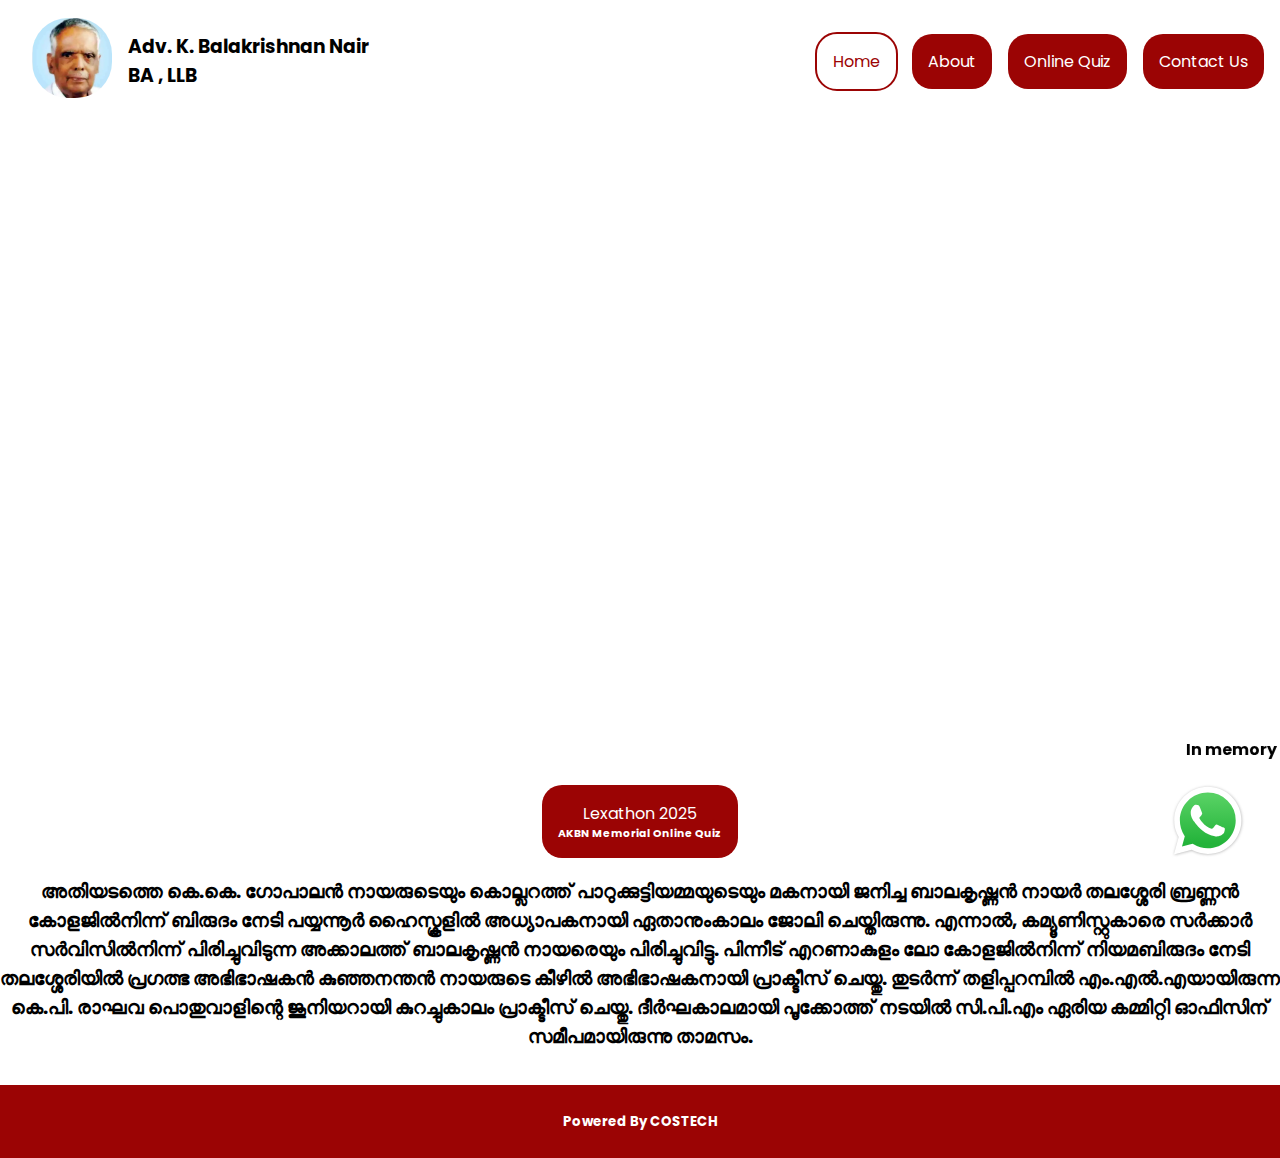
<file: index.html>
<!DOCTYPE html>
<html lang="en">
  <head>
    <meta charset="UTF-8" />
    <meta name="viewport" content="width=device-width, initial-scale=1.0" />
    <title>Adv. K. Balakrishnan Nair</title>

       <meta property="og:title" content="Adv. K. Balakrishnan Nair" />
    <meta
      property="og:description"
      content="In memory of the legacy of Adv. K. Balakrishnan Nair."
    />
    <meta property="og:url" content="https://advkbalakrishnannair.com" />
    <meta
      property="og:image"
      content="https://advkbalakrishnannair.com/gallery/seo_advkbn.jpg"
    />
   <link rel="apple-touch-icon" sizes="180x180" href="/apple-touch-icon.png">
<link rel="icon" type="image/png" sizes="32x32" href="/favicon-32x32.png">
<link rel="icon" type="image/png" sizes="16x16" href="/favicon-16x16.png">
<link rel="manifest" href="/site.webmanifest">

    <link rel="stylesheet" href="style.css" />
    <link rel="stylesheet" href="https://fonts.googleapis.com/css2?family=Material+Symbols+Rounded:opsz,wght,FILL,GRAD@20..48,100..700,0..1,-50..200" />
  </head>
   <body>
  <header>
    <div class="hmigtext">
    <a href="index.html" class="hlink"
      ><img src="adv_bkn_logo.webp" alt="Logo" id="logo"
    /></a>
    <div>
    <h3>Adv. K. Balakrishnan Nair</h3>
    <h3>BA , LLB</h3>
    </div>
    </div>
    <div class="off-screen-menu">
      <div id="mob-close-btn" onclick="togglemenu()">
        <span id="mob-close-icon" class="material-symbols-rounded">close</span>
    </div>
      <menu>
        <li><a class="active" href="index.html">Home</a></li>
        <li><a href="organising_committee.html">About</a></li>
        <li><a href="./quiz/">Online Quiz</a></li>
        <li><a href="contact.html">Contact Us</a></li>
      </menu>
    </div>
    <nav>
<div onclick="togglemenu()">
      <span id="menuicon" class="material-symbols-rounded">      
      menu
      </span>
      </div>
      <menu id="desktop-menu">
        <li><a class="active" href="index.html">Home</a></li>
        <li><a href="organising_committee.html">About</a></li>
        <li><a href="./quiz/">Online Quiz</a></li>
        <li><a href="contact.html">Contact Us</a></li>
      </menu>
    </nav>
  </header>
    <section>
      <div>
        <iframe
          id="hero-vid"
          src="https://www.youtube.com/embed/a361OhCeBj0?si=l2GzFFUFAgak0php&amp;start=50"
          title="YouTube video player"
          frameborder="0"
          mute="1"
          autoplay="1"
          allow="accelerometer; autoplay; clipboard-write; encrypted-media; gyroscope; picture-in-picture; web-share"
          referrerpolicy="strict-origin-when-cross-origin"
          allowfullscreen
        ></iframe>
        <marquee behavior="scroll" direction="left" scrollamount="8">
          <p><b>
            In memory of the esteemed Adv. K Balakrishnan Nair, we announce the
            Adv. K Balakrishnan Nair Memorial Quiz Competition to honor his
            legacy and contributions. The competition will be held on 13th
            January 2025 and is open to all college students.<b>
          </p>
        </marquee>
        <a href="./quiz/" class="jelly-scale">Lexathon 2025 <br><h6>AKBN Memorial Online Quiz</h6></a>
        <h3>
          അതിയടത്തെ കെ.കെ. ഗോപാലൻ നായരുടെയും കൊല്ലറത്ത് പാറുക്കുട്ടിയമ്മയുടെയും
          മകനായി ജനിച്ച ബാലകൃഷ്ണൻ നായർ തലശ്ശേരി ബ്രണ്ണൻ കോളജിൽനിന്ന് ബിരുദം നേടി
          പയ്യന്നൂർ ഹൈസ്കൂളിൽ അധ്യാപകനായി ഏതാനുംകാലം ജോലി ചെയ്തിരുന്നു. എന്നാൽ,
          കമ്യൂണിസ്റ്റുകാരെ സർക്കാർ സർവിസിൽനിന്ന് പിരിച്ചുവിടുന്ന അക്കാലത്ത്
          ബാലകൃഷ്ണൻ നായരെയും പിരിച്ചുവിട്ടു. പിന്നീട് എറണാകുളം ലോ കോളജിൽനിന്ന്
          നിയമബിരുദം നേടി തലശ്ശേരിയിൽ പ്രഗത്ഭ അഭിഭാഷകൻ കുഞ്ഞനന്തൻ നായരുടെ കീഴിൽ
          അഭിഭാഷകനായി പ്രാക്ടീസ് ചെയ്തു. തുടർന്ന് തളിപ്പറമ്പിൽ എം.എൽ.എയായിരുന്ന
          കെ.പി. രാഘവ പൊതുവാളിന്റെ ജൂനിയറായി കുറച്ചുകാലം പ്രാക്ടീസ് ചെയ്തു.
          ദീർഘകാലമായി പൂക്കോത്ത് നടയിൽ സി.പി.എം ഏരിയ കമ്മിറ്റി ഓഫിസിന്
          സമീപമായിരുന്നു താമസം.
        </h3>
      </div>
    </section>
         <a class="hlink"
      id="whatsapp-chat"
      href="https://wa.me/916238936248?text=Hi%2C%20I%20have%20a%20query%20with%20regard%20to%20AKBN%20Quiz%20Quiz%20Competition."
      ><img src="./assets/WhatsApp.svg" alt=""
    /></a>
    <footer>
      <div><h5>Powered By COSTECH</h5></div>
      <script src="script.js"></script>
    </footer>
  </body>
</html>
</file>
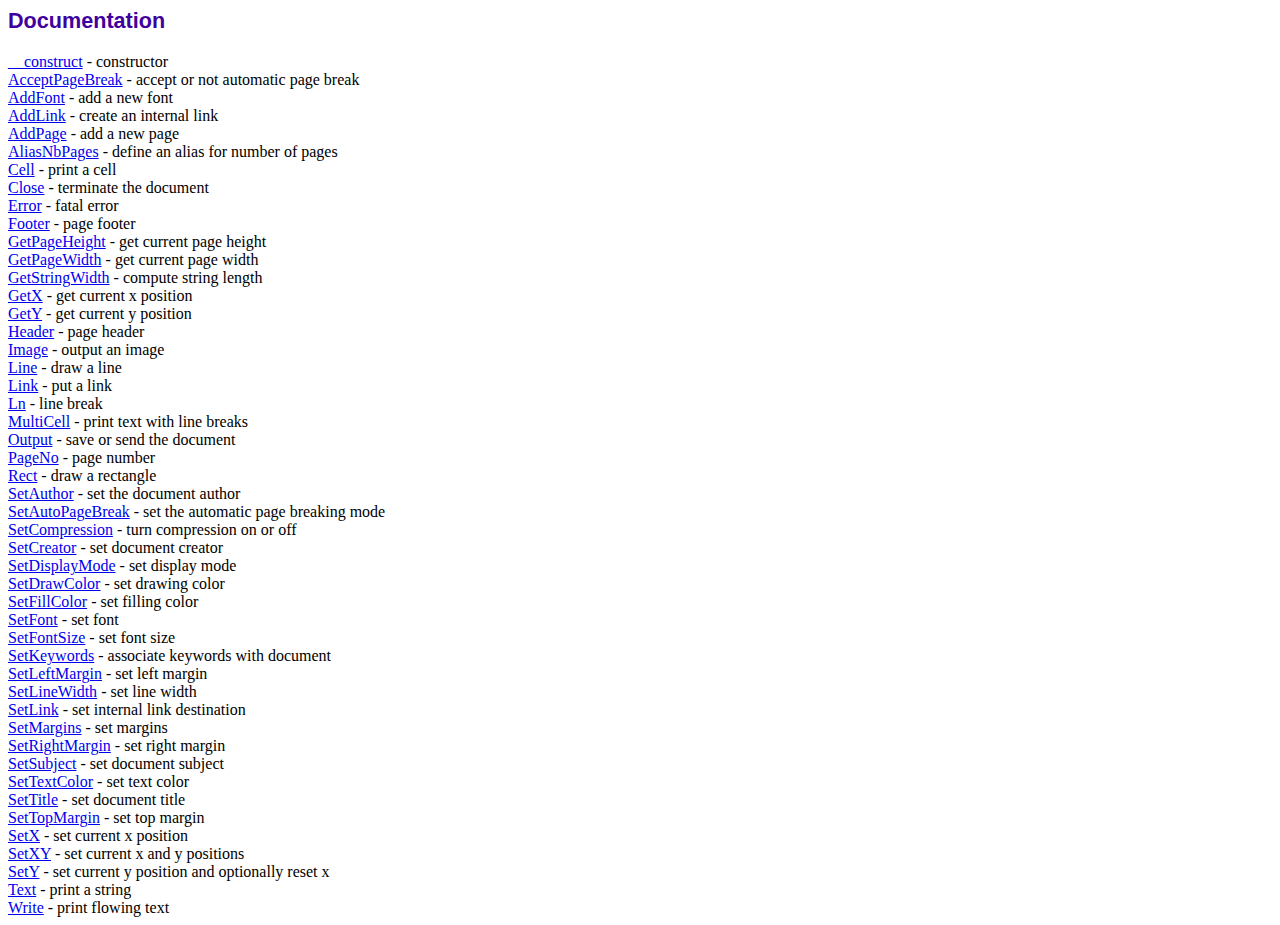
<file: quiz/assets/fpdf/doc/index.htm>
<!DOCTYPE html PUBLIC "-//W3C//DTD HTML 4.01 Transitional//EN">
<html>
<head>
<meta http-equiv="Content-Type" content="text/html; charset=UTF-8">
<title>Documentation</title>
<link type="text/css" rel="stylesheet" href="../fpdf.css">
</head>
<body>
<h1>Documentation</h1>
<a href="__construct.htm">__construct</a> - constructor<br>
<a href="acceptpagebreak.htm">AcceptPageBreak</a> - accept or not automatic page break<br>
<a href="addfont.htm">AddFont</a> - add a new font<br>
<a href="addlink.htm">AddLink</a> - create an internal link<br>
<a href="addpage.htm">AddPage</a> - add a new page<br>
<a href="aliasnbpages.htm">AliasNbPages</a> - define an alias for number of pages<br>
<a href="cell.htm">Cell</a> - print a cell<br>
<a href="close.htm">Close</a> - terminate the document<br>
<a href="error.htm">Error</a> - fatal error<br>
<a href="footer.htm">Footer</a> - page footer<br>
<a href="getpageheight.htm">GetPageHeight</a> - get current page height<br>
<a href="getpagewidth.htm">GetPageWidth</a> - get current page width<br>
<a href="getstringwidth.htm">GetStringWidth</a> - compute string length<br>
<a href="getx.htm">GetX</a> - get current x position<br>
<a href="gety.htm">GetY</a> - get current y position<br>
<a href="header.htm">Header</a> - page header<br>
<a href="image.htm">Image</a> - output an image<br>
<a href="line.htm">Line</a> - draw a line<br>
<a href="link.htm">Link</a> - put a link<br>
<a href="ln.htm">Ln</a> - line break<br>
<a href="multicell.htm">MultiCell</a> - print text with line breaks<br>
<a href="output.htm">Output</a> - save or send the document<br>
<a href="pageno.htm">PageNo</a> - page number<br>
<a href="rect.htm">Rect</a> - draw a rectangle<br>
<a href="setauthor.htm">SetAuthor</a> - set the document author<br>
<a href="setautopagebreak.htm">SetAutoPageBreak</a> - set the automatic page breaking mode<br>
<a href="setcompression.htm">SetCompression</a> - turn compression on or off<br>
<a href="setcreator.htm">SetCreator</a> - set document creator<br>
<a href="setdisplaymode.htm">SetDisplayMode</a> - set display mode<br>
<a href="setdrawcolor.htm">SetDrawColor</a> - set drawing color<br>
<a href="setfillcolor.htm">SetFillColor</a> - set filling color<br>
<a href="setfont.htm">SetFont</a> - set font<br>
<a href="setfontsize.htm">SetFontSize</a> - set font size<br>
<a href="setkeywords.htm">SetKeywords</a> - associate keywords with document<br>
<a href="setleftmargin.htm">SetLeftMargin</a> - set left margin<br>
<a href="setlinewidth.htm">SetLineWidth</a> - set line width<br>
<a href="setlink.htm">SetLink</a> - set internal link destination<br>
<a href="setmargins.htm">SetMargins</a> - set margins<br>
<a href="setrightmargin.htm">SetRightMargin</a> - set right margin<br>
<a href="setsubject.htm">SetSubject</a> - set document subject<br>
<a href="settextcolor.htm">SetTextColor</a> - set text color<br>
<a href="settitle.htm">SetTitle</a> - set document title<br>
<a href="settopmargin.htm">SetTopMargin</a> - set top margin<br>
<a href="setx.htm">SetX</a> - set current x position<br>
<a href="setxy.htm">SetXY</a> - set current x and y positions<br>
<a href="sety.htm">SetY</a> - set current y position and optionally reset x<br>
<a href="text.htm">Text</a> - print a string<br>
<a href="write.htm">Write</a> - print flowing text<br>
</body>
</html>
</file>
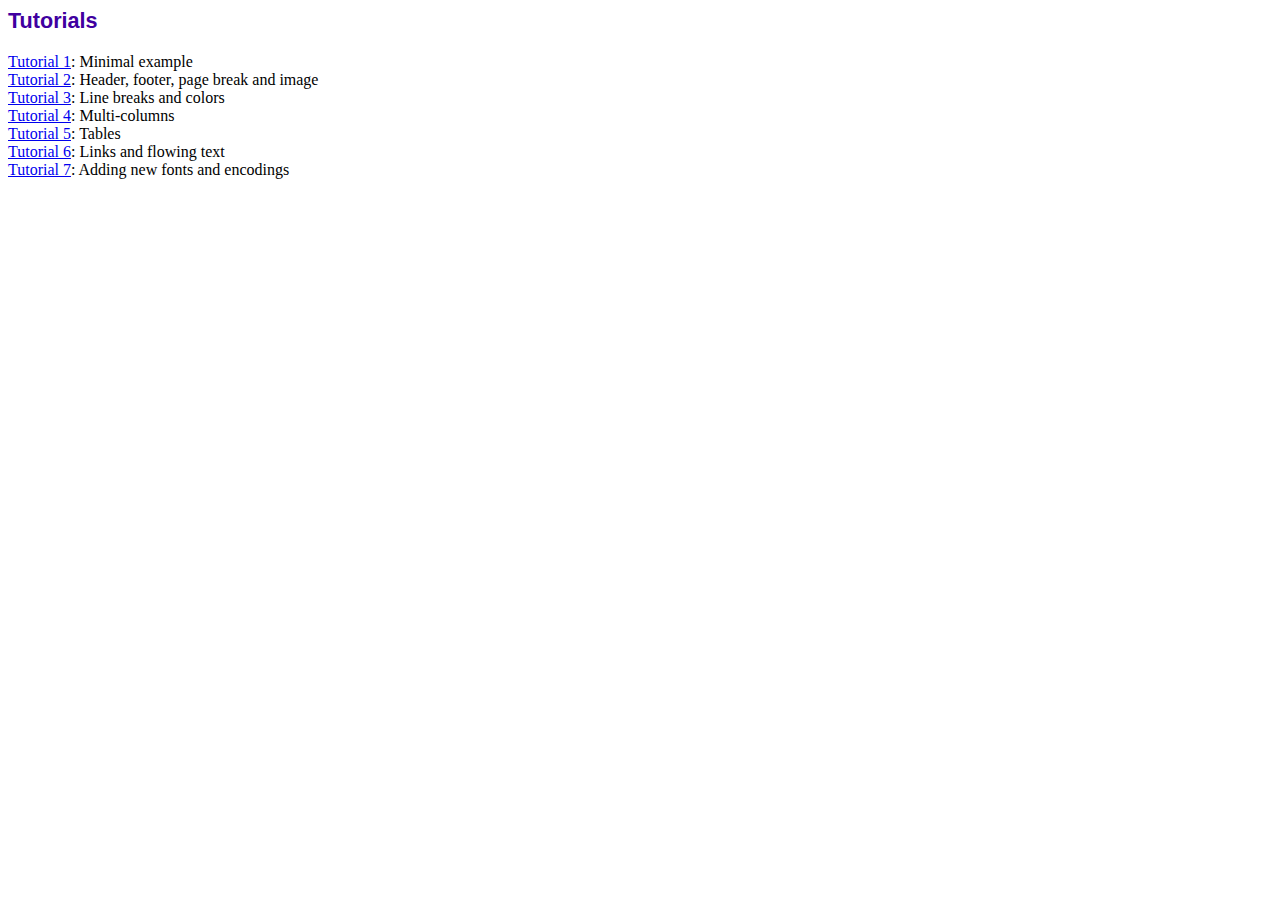
<file: quiz/assets/fpdf/tutorial/index.htm>
<!DOCTYPE html PUBLIC "-//W3C//DTD HTML 4.01 Transitional//EN">
<html>
<head>
<meta http-equiv="Content-Type" content="text/html; charset=UTF-8">
<title>Tutorials</title>
<link type="text/css" rel="stylesheet" href="../fpdf.css">
</head>
<body>
<h1>Tutorials</h1>
<ul style="list-style-type:none; margin-left:0; padding-left:0">
<li><a href="tuto1.htm">Tutorial 1</a>: Minimal example</li>
<li><a href="tuto2.htm">Tutorial 2</a>: Header, footer, page break and image</li>
<li><a href="tuto3.htm">Tutorial 3</a>: Line breaks and colors</li>
<li><a href="tuto4.htm">Tutorial 4</a>: Multi-columns</li>
<li><a href="tuto5.htm">Tutorial 5</a>: Tables</li>
<li><a href="tuto6.htm">Tutorial 6</a>: Links and flowing text</li>
<li><a href="tuto7.htm">Tutorial 7</a>: Adding new fonts and encodings</li>
</ul>
</body>
</html>
</file>
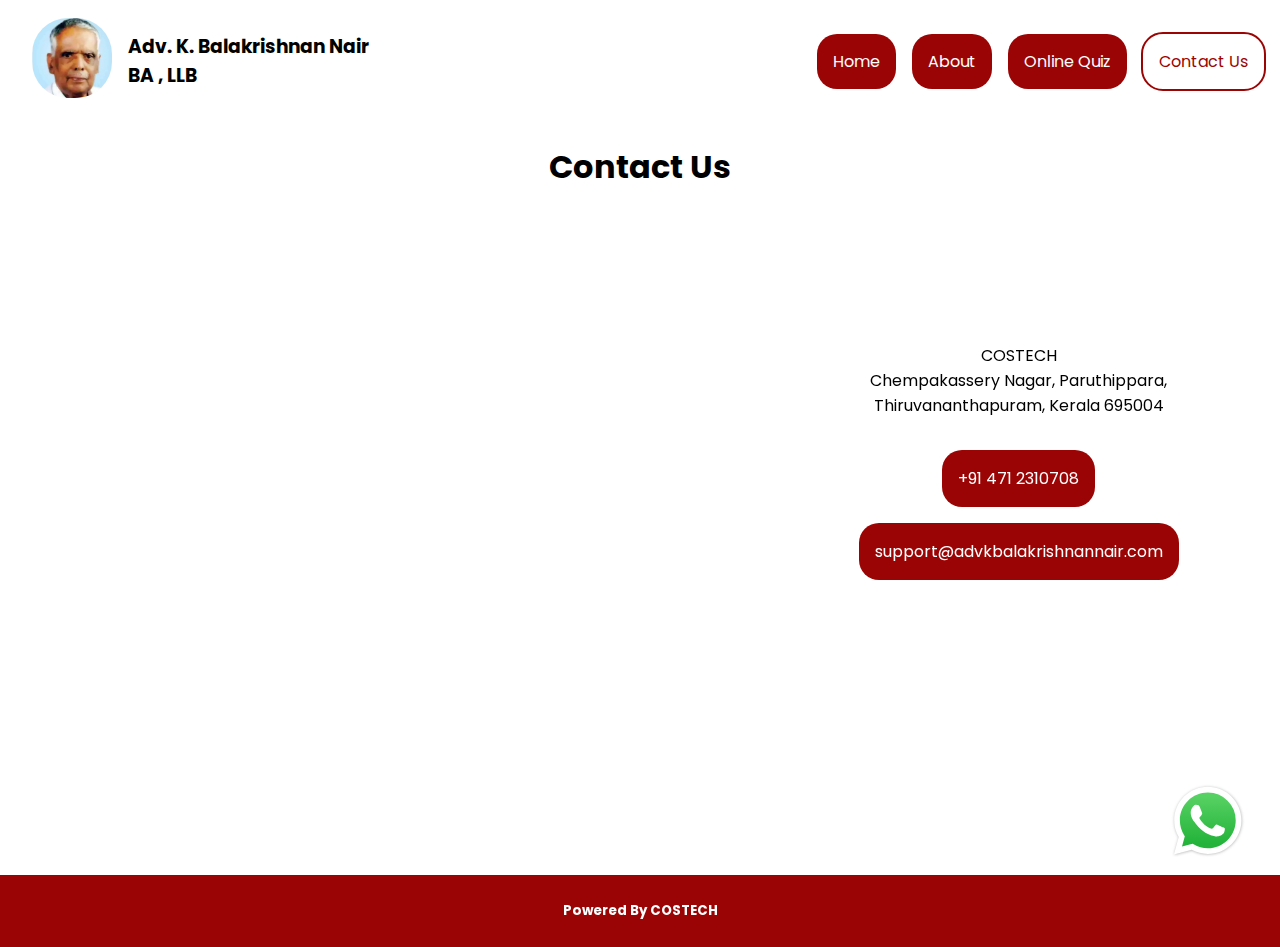
<file: contact.html>
<!DOCTYPE html>
<html lang="en">
  <head>
    <meta charset="UTF-8" />
    <meta name="viewport" content="width=device-width, initial-scale=1.0" />
    <title>ContAdv. K. Balakrishnan Nair</title>

    <meta property="og:title" content="Adv. K. Balakrishnan Nair" />
    <meta
      property="og:description"
      content="In memory of the legacy of Adv. K. Balakrishnan Nair."
    />
    <meta property="og:url" content="https://advkbalakrishnannair.com" />
    <meta
      property="og:image"
      content="https://advkbalakrishnannair.com/gallery/seo_advkbn.jpg"
    />
    <link rel="apple-touch-icon" sizes="180x180" href="/apple-touch-icon.png" />
    <link rel="icon" type="image/png" sizes="32x32" href="/favicon-32x32.png" />
    <link rel="icon" type="image/png" sizes="16x16" href="/favicon-16x16.png" />
    <link rel="manifest" href="/site.webmanifest" />

    <link rel="stylesheet" href="style.css" />
    <link
      rel="stylesheet"
      href="https://fonts.googleapis.com/css2?family=Material+Symbols+Rounded:opsz,wght,FILL,GRAD@20..48,100..700,0..1,-50..200"
    />
  </head>
  <header>
    <div class="hmigtext">
      <a href="index.html" class="hlink"
        ><img src="adv_bkn_logo.webp" alt="Logo" id="logo"
      /></a>
      <div>
        <h3>Adv. K. Balakrishnan Nair</h3>
        <h3>BA , LLB</h3>
      </div>
    </div>
    <div class="off-screen-menu">
      <div id="mob-close-btn" onclick="togglemenu()">
        <span id="mob-close-icon" class="material-symbols-rounded">close</span>
      </div>
      <menu>
        <li><a href="index.html">Home</a></li>
        <li><a href="organising_committee.html">About</a></li>
        <li><a href="./quiz/">Online Quiz</a></li>
        <li><a class="active" href="contact.html">Contact Us</a></li>
      </menu>
    </div>
    <nav>
      <div onclick="togglemenu()">
        <span id="menuicon" class="material-symbols-rounded"> menu </span>
      </div>
      <menu id="desktop-menu">
        <li><a href="index.html">Home</a></li>
        <li><a href="organising_committee.html">About</a></li>
        <li><a href="./quiz/">Online Quiz</a></li>
        <li><a class="active" href="contact.html">Contact Us</a></li>
      </menu>
    </nav>
  </header>
  <body>
    <h1>Contact Us</h1>
    <section id="contact-us">
      <div id="map">
        <iframe
          width="100%"
          height="100%"
          frameborder="0"
          scrolling="no"
          marginheight="0"
          marginwidth="0"
          src="https://maps.google.com/maps?width=100%25&amp;height=600&amp;hl=en&amp;q=Costech+(Costech)&amp;t=&amp;z=14&amp;ie=UTF8&amp;iwloc=B&amp;output=embed"
        ></iframe>
      </div>
      <div id="details">
        <p>
          COSTECH<br />
          Chempakassery Nagar, Paruthippara,<br />
          Thiruvananthapuram, Kerala 695004
        </p>
        <a href="tel:+914712310708">+91 471 2310708</a>
        <a href="mailto:support@advkbalakrishnannair.com"
          >support@advkbalakrishnannair.com</a
        >
      </div>
    </section>
    <a
      class="hlink"
      id="whatsapp-chat"
      href="https://wa.me/916238936248?text=Hi%2C%20I%20have%20a%20query%20with%20regard%20to%20AKBN%20Quiz%20Quiz%20Competition."
      ><img src="./assets/WhatsApp.svg" alt=""
    /></a>
    <footer>
      <div><h5>Powered By COSTECH</h5></div>
      <script src="script.js"></script>
    </footer>
  </body>
</html>
</file>
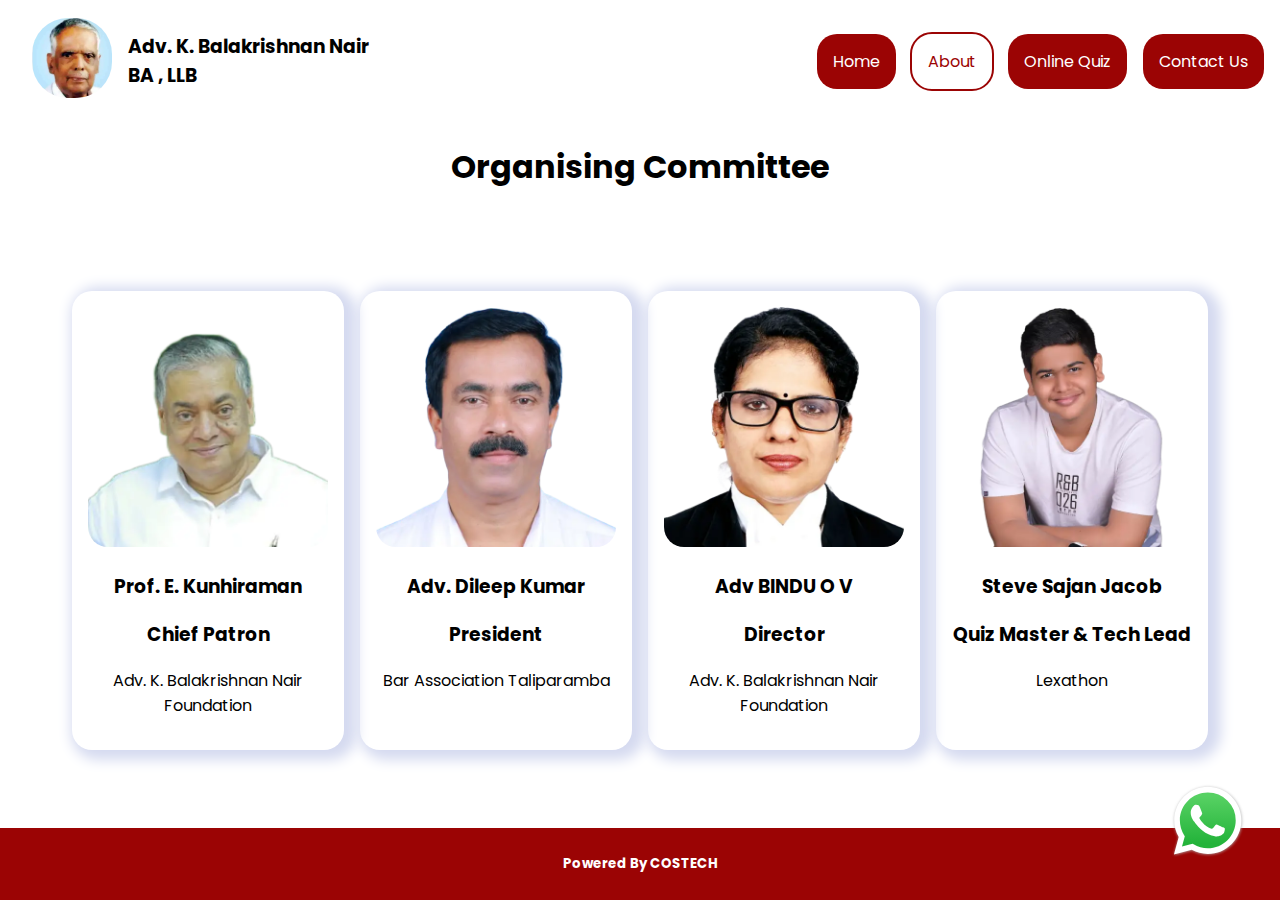
<file: organising_committee.html>
<!DOCTYPE html>
<html lang="en">
  <head>
    <meta charset="UTF-8" />
    <meta name="viewport" content="width=device-width, initial-scale=1.0" />
    <title>Organising Committee - Adv. K. Balakrishnan Nair</title>

    <meta property="og:title" content="Adv. K. Balakrishnan Nair" />
    <meta
      property="og:description"
      content="In memory of the legacy of Adv. K. Balakrishnan Nair."
    />
    <meta property="og:url" content="https://advkbalakrishnannair.com" />
    <meta
      property="og:image"
      content="https://advkbalakrishnannair.com/gallery/seo_advkbn.jpg"
    />
    <link rel="apple-touch-icon" sizes="180x180" href="/apple-touch-icon.png" />
    <link rel="icon" type="image/png" sizes="32x32" href="/favicon-32x32.png" />
    <link rel="icon" type="image/png" sizes="16x16" href="/favicon-16x16.png" />
    <link rel="manifest" href="/site.webmanifest" />

    <link rel="stylesheet" href="style.css" />
    <link
      rel="stylesheet"
      href="https://fonts.googleapis.com/css2?family=Material+Symbols+Rounded:opsz,wght,FILL,GRAD@20..48,100..700,0..1,-50..200"
    />
  </head>
  <header>
    <div class="hmigtext">
      <a href="index.html" class="hlink"
        ><img src="adv_bkn_logo.webp" alt="Logo" id="logo"
      /></a>
      <div>
        <h3>Adv. K. Balakrishnan Nair</h3>
        <h3>BA , LLB</h3>
      </div>
    </div>
    <div class="off-screen-menu">
      <div id="mob-close-btn" onclick="togglemenu()">
        <span id="mob-close-icon" class="material-symbols-rounded">close</span>
      </div>
      <menu>
        <li><a href="index.html">Home</a></li>
        <li><a class="active" href="organising_committee.html">About</a></li>
        <li><a href="./quiz/">Online Quiz</a></li>
        <li><a href="contact.html">Contact Us</a></li>
      </menu>
    </div>
    <nav>
      <div onclick="togglemenu()">
        <span id="menuicon" class="material-symbols-rounded"> menu </span>
      </div>
      <menu id="desktop-menu">
        <li><a href="index.html">Home</a></li>
        <li><a class="active" href="organising_committee.html">About</a></li>
        <li><a href="./quiz/">Online Quiz</a></li>
        <li><a href="contact.html">Contact Us</a></li>
      </menu>
    </nav>
  </header>
  <body>
    <h1>Organising Committee</h1>
    <section>
      <div class="grid" id="gallery_grid">
        <!-- Populating the gallery with Javascript -->
      </div>
    </section>
    <a
      class="hlink"
      id="whatsapp-chat"
      href="https://wa.me/916238936248?text=Hi%2C%20I%20have%20a%20query%20with%20regard%20to%20AKBN%20Quiz%20Quiz%20Competition."
      ><img src="./assets/WhatsApp.svg" alt=""
    /></a>
    <footer>
      <div><h5>Powered By COSTECH</h5></div>
      <script src="script.js"></script>
    </footer>
  </body>
</html>
</file>
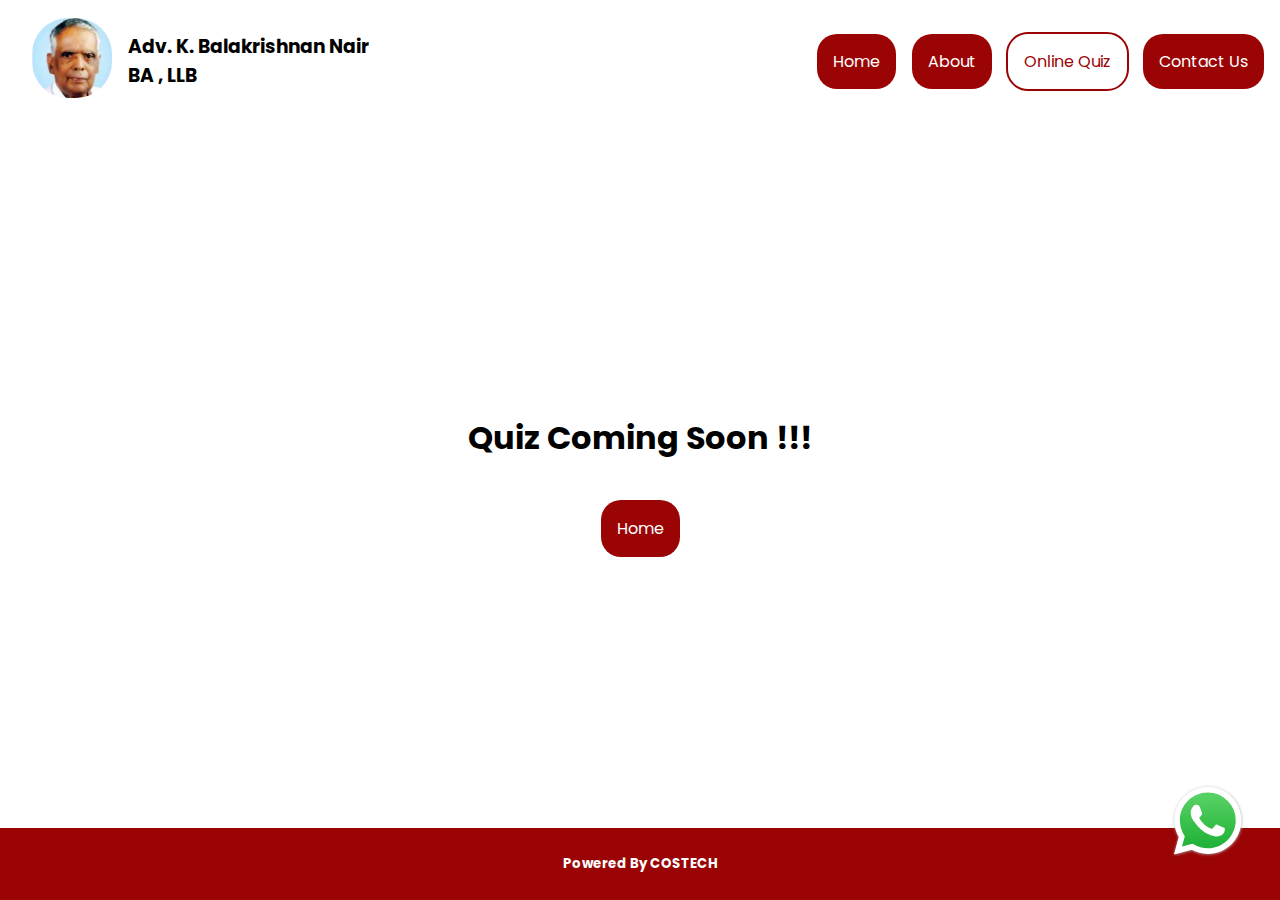
<file: quiz_coming_soon.html>
<!DOCTYPE html>
<html lang="en">
  <head>
    <meta charset="UTF-8" />
    <meta name="viewport" content="width=device-width, initial-scale=1.0" />
    <title>Quiz Coming Soon - Adv. K. Balakrishnan Nair</title>

    <meta property="og:title" content="Adv. K. Balakrishnan Nair" />
    <meta
      property="og:description"
      content="In memory of the legacy of Adv. K. Balakrishnan Nair."
    />
    <meta property="og:url" content="https://advkbalakrishnannair.com" />
    <meta
      property="og:image"
      content="https://advkbalakrishnannair.com/gallery/seo_advkbn.jpg"
    />
    <link rel="apple-touch-icon" sizes="180x180" href="/apple-touch-icon.png" />
    <link rel="icon" type="image/png" sizes="32x32" href="/favicon-32x32.png" />
    <link rel="icon" type="image/png" sizes="16x16" href="/favicon-16x16.png" />
    <link rel="manifest" href="/site.webmanifest" />

    <link rel="stylesheet" href="style.css" />
    <link
      rel="stylesheet"
      href="https://fonts.googleapis.com/css2?family=Material+Symbols+Rounded:opsz,wght,FILL,GRAD@20..48,100..700,0..1,-50..200"
    />
  </head>
  <header>
    <div class="hmigtext">
      <a href="index.html" class="hlink"
        ><img src="adv_bkn_logo.webp" alt="Logo" id="logo"
      /></a>
      <div>
        <h3>Adv. K. Balakrishnan Nair</h3>
        <h3>BA , LLB</h3>
      </div>
    </div>
    <div class="off-screen-menu">
      <div id="mob-close-btn" onclick="togglemenu()">
        <span id="mob-close-icon" class="material-symbols-rounded">close</span>
      </div>
      <menu>
        <li><a href="index.html">Home</a></li>
        <li><a href="organising_committee.html">About</a></li>
        <li><a class="active" href="./quiz/">Online Quiz</a></li>
        <li><a href="contact.html">Quiz Coming Soon</a></li>
      </menu>
    </div>
    <nav>
      <div onclick="togglemenu()">
        <span id="menuicon" class="material-symbols-rounded"> menu </span>
      </div>
      <menu id="desktop-menu">
        <li><a href="index.html">Home</a></li>
        <li><a href="organising_committee.html">About</a></li>
        <li><a class="active" href="./quiz/">Online Quiz</a></li>
        <li><a href="contact.html">Contact Us</a></li>
      </menu>
    </nav>
  </header>
  <body>
    <section
      style="
        flex-direction: column;
        justify-content: center;
        align-items: center;
      "
    >
      <h1>Quiz Coming Soon !!!</h1>
      <a href="http://advkbalakrishnannair.com">Home</a>
    </section>
    <a
      class="hlink"
      id="whatsapp-chat"
      href="https://wa.me/916238936248?text=Hi%2C%20I%20have%20a%20query%20with%20regard%20to%20AKBN%20Quiz%20Quiz%20Competition."
      ><img src="./assets/WhatsApp.svg" alt=""
    /></a>
    <footer>
      <div><h5>Powered By COSTECH</h5></div>
      <script src="script.js"></script>
    </footer>
  </body>
</html>
</file>
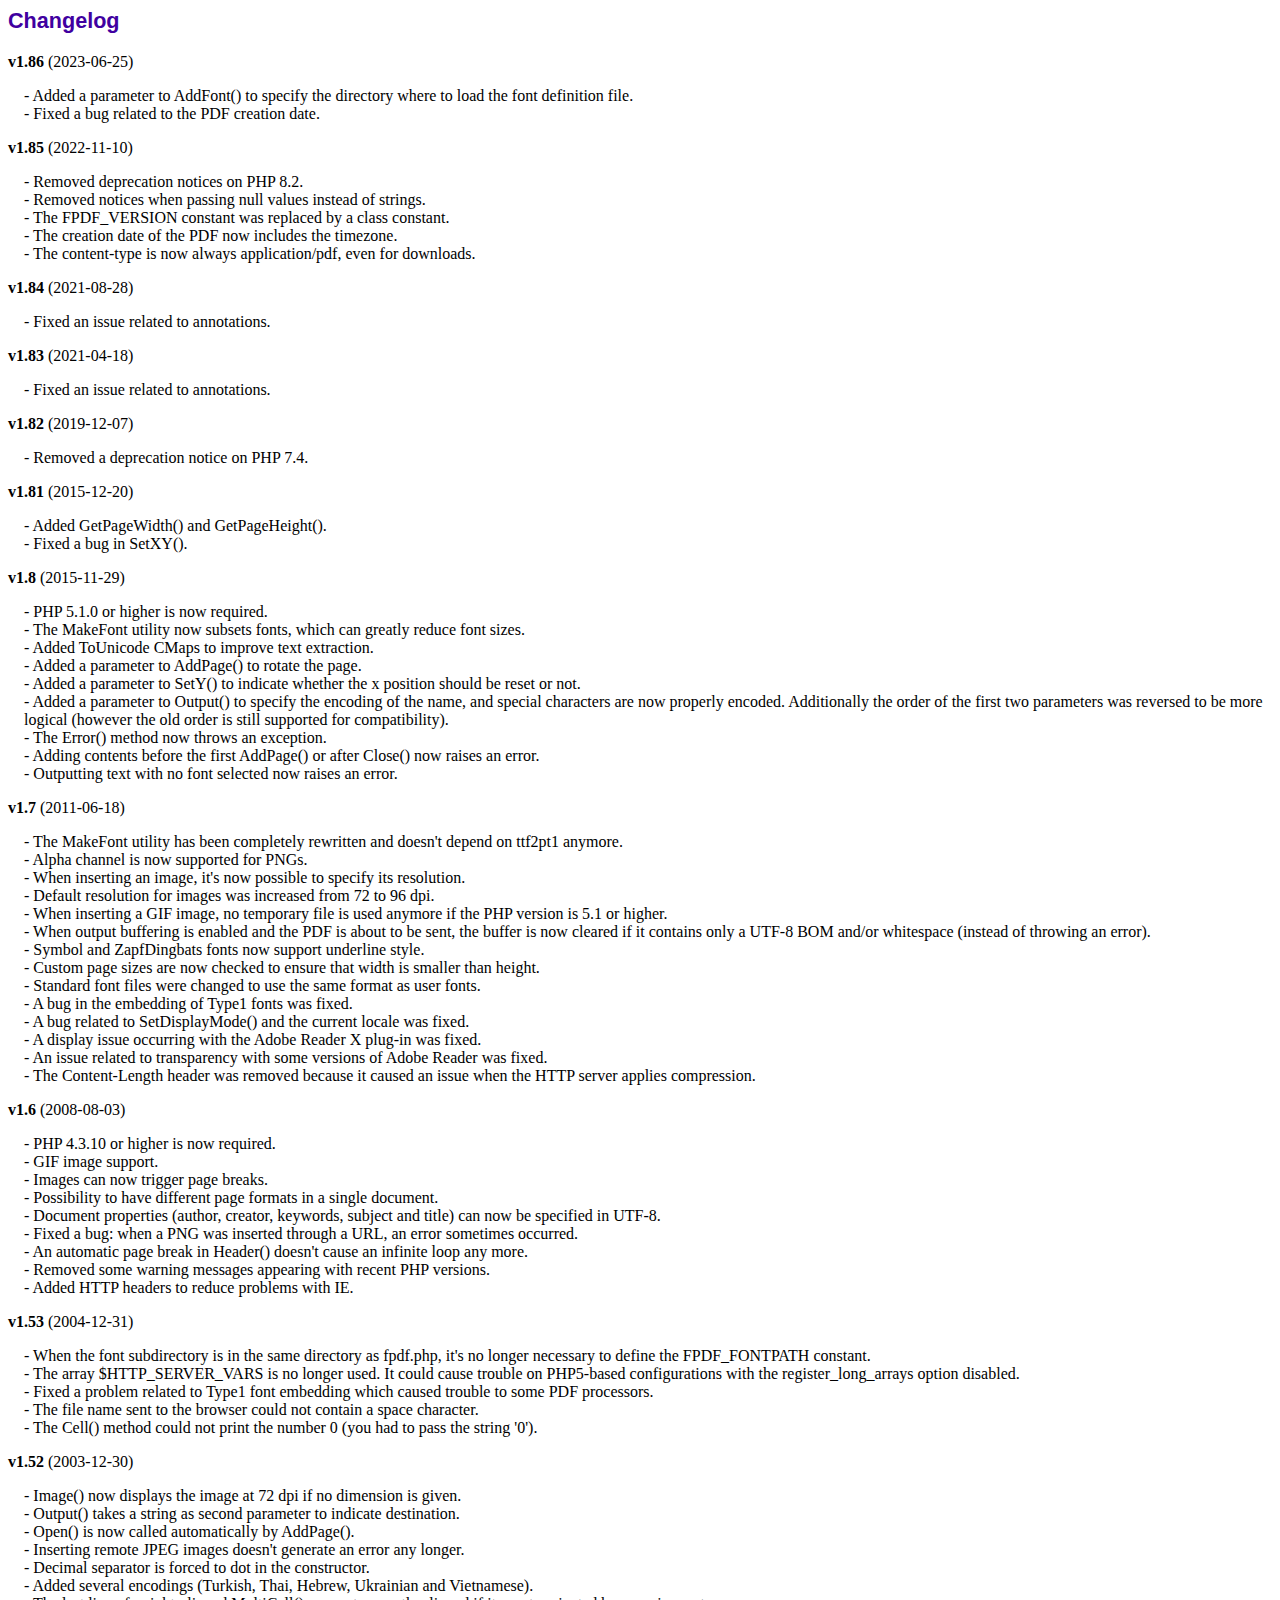
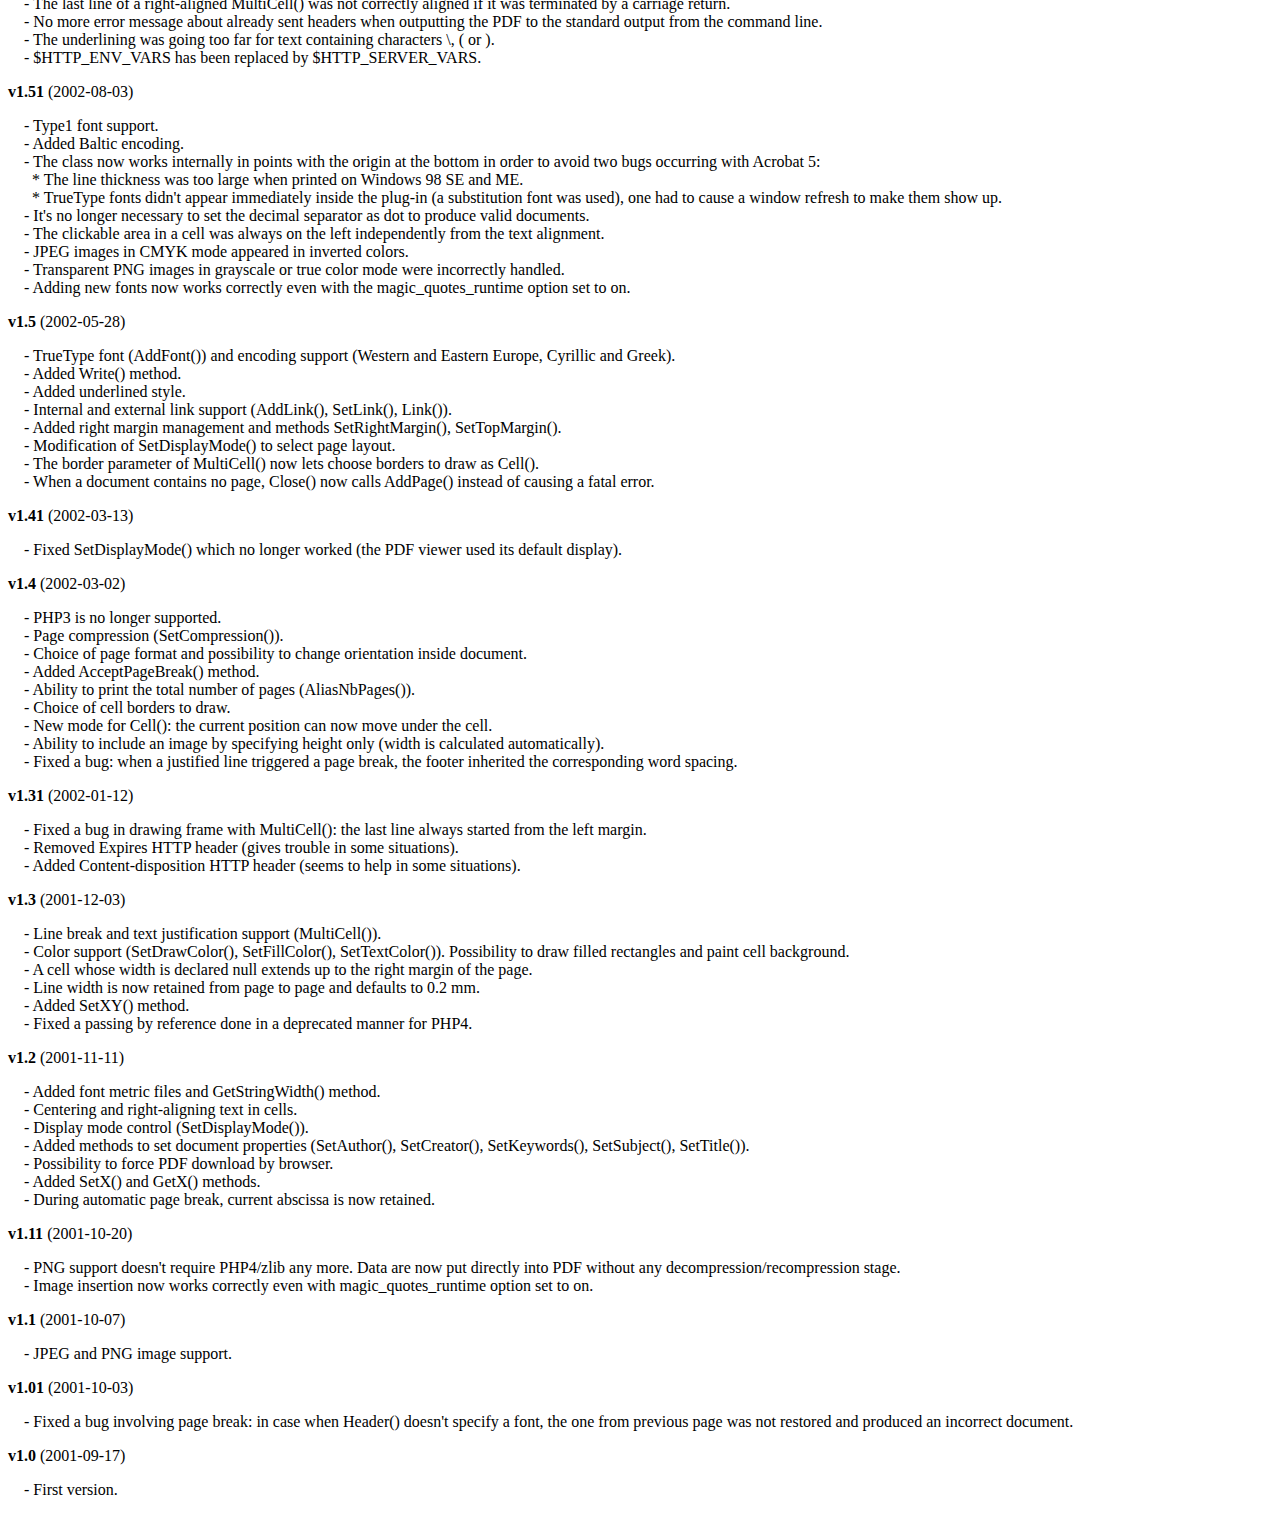
<file: quiz/assets/fpdf/changelog.htm>
<!DOCTYPE html PUBLIC "-//W3C//DTD HTML 4.01 Transitional//EN">
<html>
<head>
<meta http-equiv="Content-Type" content="text/html; charset=UTF-8">
<title>Changelog</title>
<link type="text/css" rel="stylesheet" href="fpdf.css">
<style type="text/css">
dd {margin:1em 0 1em 1em}
</style>
</head>
<body>
<h1>Changelog</h1>
<dl>
<dt><strong>v1.86</strong> (2023-06-25)</dt>
<dd>
- Added a parameter to AddFont() to specify the directory where to load the font definition file.<br>
- Fixed a bug related to the PDF creation date.<br>
</dd>
<dt><strong>v1.85</strong> (2022-11-10)</dt>
<dd>
- Removed deprecation notices on PHP 8.2.<br>
- Removed notices when passing null values instead of strings.<br>
- The FPDF_VERSION constant was replaced by a class constant.<br>
- The creation date of the PDF now includes the timezone.<br>
- The content-type is now always application/pdf, even for downloads.<br>
</dd>
<dt><strong>v1.84</strong> (2021-08-28)</dt>
<dd>
- Fixed an issue related to annotations.<br>
</dd>
<dt><strong>v1.83</strong> (2021-04-18)</dt>
<dd>
- Fixed an issue related to annotations.<br>
</dd>
<dt><strong>v1.82</strong> (2019-12-07)</dt>
<dd>
- Removed a deprecation notice on PHP 7.4.<br>
</dd>
<dt><strong>v1.81</strong> (2015-12-20)</dt>
<dd>
- Added GetPageWidth() and GetPageHeight().<br>
- Fixed a bug in SetXY().<br>
</dd>
<dt><strong>v1.8</strong> (2015-11-29)</dt>
<dd>
- PHP 5.1.0 or higher is now required.<br>
- The MakeFont utility now subsets fonts, which can greatly reduce font sizes.<br>
- Added ToUnicode CMaps to improve text extraction.<br>
- Added a parameter to AddPage() to rotate the page.<br>
- Added a parameter to SetY() to indicate whether the x position should be reset or not.<br>
- Added a parameter to Output() to specify the encoding of the name, and special characters are now properly encoded. Additionally the order of the first two parameters was reversed to be more logical (however the old order is still supported for compatibility).<br>
- The Error() method now throws an exception.<br>
- Adding contents before the first AddPage() or after Close() now raises an error.<br>
- Outputting text with no font selected now raises an error.<br>
</dd>
<dt><strong>v1.7</strong> (2011-06-18)</dt>
<dd>
- The MakeFont utility has been completely rewritten and doesn't depend on ttf2pt1 anymore.<br>
- Alpha channel is now supported for PNGs.<br>
- When inserting an image, it's now possible to specify its resolution.<br>
- Default resolution for images was increased from 72 to 96 dpi.<br>
- When inserting a GIF image, no temporary file is used anymore if the PHP version is 5.1 or higher.<br>
- When output buffering is enabled and the PDF is about to be sent, the buffer is now cleared if it contains only a UTF-8 BOM and/or whitespace (instead of throwing an error).<br>
- Symbol and ZapfDingbats fonts now support underline style.<br>
- Custom page sizes are now checked to ensure that width is smaller than height.<br>
- Standard font files were changed to use the same format as user fonts.<br>
- A bug in the embedding of Type1 fonts was fixed.<br>
- A bug related to SetDisplayMode() and the current locale was fixed.<br>
- A display issue occurring with the Adobe Reader X plug-in was fixed.<br>
- An issue related to transparency with some versions of Adobe Reader was fixed.<br>
- The Content-Length header was removed because it caused an issue when the HTTP server applies compression.<br>
</dd>
<dt><strong>v1.6</strong> (2008-08-03)</dt>
<dd>
- PHP 4.3.10 or higher is now required.<br>
- GIF image support.<br>
- Images can now trigger page breaks.<br>
- Possibility to have different page formats in a single document.<br>
- Document properties (author, creator, keywords, subject and title) can now be specified in UTF-8.<br>
- Fixed a bug: when a PNG was inserted through a URL, an error sometimes occurred.<br>
- An automatic page break in Header() doesn't cause an infinite loop any more.<br>
- Removed some warning messages appearing with recent PHP versions.<br>
- Added HTTP headers to reduce problems with IE.<br>
</dd>
<dt><strong>v1.53</strong> (2004-12-31)</dt>
<dd>
- When the font subdirectory is in the same directory as fpdf.php, it's no longer necessary to define the FPDF_FONTPATH constant.<br>
- The array $HTTP_SERVER_VARS is no longer used. It could cause trouble on PHP5-based configurations with the register_long_arrays option disabled.<br>
- Fixed a problem related to Type1 font embedding which caused trouble to some PDF processors.<br>
- The file name sent to the browser could not contain a space character.<br>
- The Cell() method could not print the number 0 (you had to pass the string '0').<br>
</dd>
<dt><strong>v1.52</strong> (2003-12-30)</dt>
<dd>
- Image() now displays the image at 72 dpi if no dimension is given.<br>
- Output() takes a string as second parameter to indicate destination.<br>
- Open() is now called automatically by AddPage().<br>
- Inserting remote JPEG images doesn't generate an error any longer.<br>
- Decimal separator is forced to dot in the constructor.<br>
- Added several encodings (Turkish, Thai, Hebrew, Ukrainian and Vietnamese).<br>
- The last line of a right-aligned MultiCell() was not correctly aligned if it was terminated by a carriage return.<br>
- No more error message about already sent headers when outputting the PDF to the standard output from the command line.<br>
- The underlining was going too far for text containing characters \, ( or ).<br>
- $HTTP_ENV_VARS has been replaced by $HTTP_SERVER_VARS.<br>
</dd>
<dt><strong>v1.51</strong> (2002-08-03)</dt>
<dd>
- Type1 font support.<br>
- Added Baltic encoding.<br>
- The class now works internally in points with the origin at the bottom in order to avoid two bugs occurring with Acrobat 5:<br>&nbsp;&nbsp;* The line thickness was too large when printed on Windows 98 SE and ME.<br>&nbsp;&nbsp;* TrueType fonts didn't appear immediately inside the plug-in (a substitution font was used), one had to cause a window refresh to make them show up.<br>
- It's no longer necessary to set the decimal separator as dot to produce valid documents.<br>
- The clickable area in a cell was always on the left independently from the text alignment.<br>
- JPEG images in CMYK mode appeared in inverted colors.<br>
- Transparent PNG images in grayscale or true color mode were incorrectly handled.<br>
- Adding new fonts now works correctly even with the magic_quotes_runtime option set to on.<br>
</dd>
<dt><strong>v1.5</strong> (2002-05-28)</dt>
<dd>
- TrueType font (AddFont()) and encoding support (Western and Eastern Europe, Cyrillic and Greek).<br>
- Added Write() method.<br>
- Added underlined style.<br>
- Internal and external link support (AddLink(), SetLink(), Link()).<br>
- Added right margin management and methods SetRightMargin(), SetTopMargin().<br>
- Modification of SetDisplayMode() to select page layout.<br>
- The border parameter of MultiCell() now lets choose borders to draw as Cell().<br>
- When a document contains no page, Close() now calls AddPage() instead of causing a fatal error.<br>
</dd>
<dt><strong>v1.41</strong> (2002-03-13)</dt>
<dd>
- Fixed SetDisplayMode() which no longer worked (the PDF viewer used its default display).<br>
</dd>
<dt><strong>v1.4</strong> (2002-03-02)</dt>
<dd>
- PHP3 is no longer supported.<br>
- Page compression (SetCompression()).<br>
- Choice of page format and possibility to change orientation inside document.<br>
- Added AcceptPageBreak() method.<br>
- Ability to print the total number of pages (AliasNbPages()).<br>
- Choice of cell borders to draw.<br>
- New mode for Cell(): the current position can now move under the cell.<br>
- Ability to include an image by specifying height only (width is calculated automatically).<br>
- Fixed a bug: when a justified line triggered a page break, the footer inherited the corresponding word spacing.<br>
</dd>
<dt><strong>v1.31</strong> (2002-01-12)</dt>
<dd>
- Fixed a bug in drawing frame with MultiCell(): the last line always started from the left margin.<br>
- Removed Expires HTTP header (gives trouble in some situations).<br>
- Added Content-disposition HTTP header (seems to help in some situations).<br>
</dd>
<dt><strong>v1.3</strong> (2001-12-03)</dt>
<dd>
- Line break and text justification support (MultiCell()).<br>
- Color support (SetDrawColor(), SetFillColor(), SetTextColor()). Possibility to draw filled rectangles and paint cell background.<br>
- A cell whose width is declared null extends up to the right margin of the page.<br>
- Line width is now retained from page to page and defaults to 0.2 mm.<br>
- Added SetXY() method.<br>
- Fixed a passing by reference done in a deprecated manner for PHP4.<br>
</dd>
<dt><strong>v1.2</strong> (2001-11-11)</dt>
<dd>
- Added font metric files and GetStringWidth() method.<br>
- Centering and right-aligning text in cells.<br>
- Display mode control (SetDisplayMode()).<br>
- Added methods to set document properties (SetAuthor(), SetCreator(), SetKeywords(), SetSubject(), SetTitle()).<br>
- Possibility to force PDF download by browser.<br>
- Added SetX() and GetX() methods.<br>
- During automatic page break, current abscissa is now retained.<br>
</dd>
<dt><strong>v1.11</strong> (2001-10-20)</dt>
<dd>
- PNG support doesn't require PHP4/zlib any more. Data are now put directly into PDF without any decompression/recompression stage.<br>
- Image insertion now works correctly even with magic_quotes_runtime option set to on.<br>
</dd>
<dt><strong>v1.1</strong> (2001-10-07)</dt>
<dd>
- JPEG and PNG image support.<br>
</dd>
<dt><strong>v1.01</strong> (2001-10-03)</dt>
<dd>
- Fixed a bug involving page break: in case when Header() doesn't specify a font, the one from previous page was not restored and produced an incorrect document.<br>
</dd>
<dt><strong>v1.0</strong> (2001-09-17)</dt>
<dd>
- First version.<br>
</dd>
</dl>
</body>
</html>
</file>
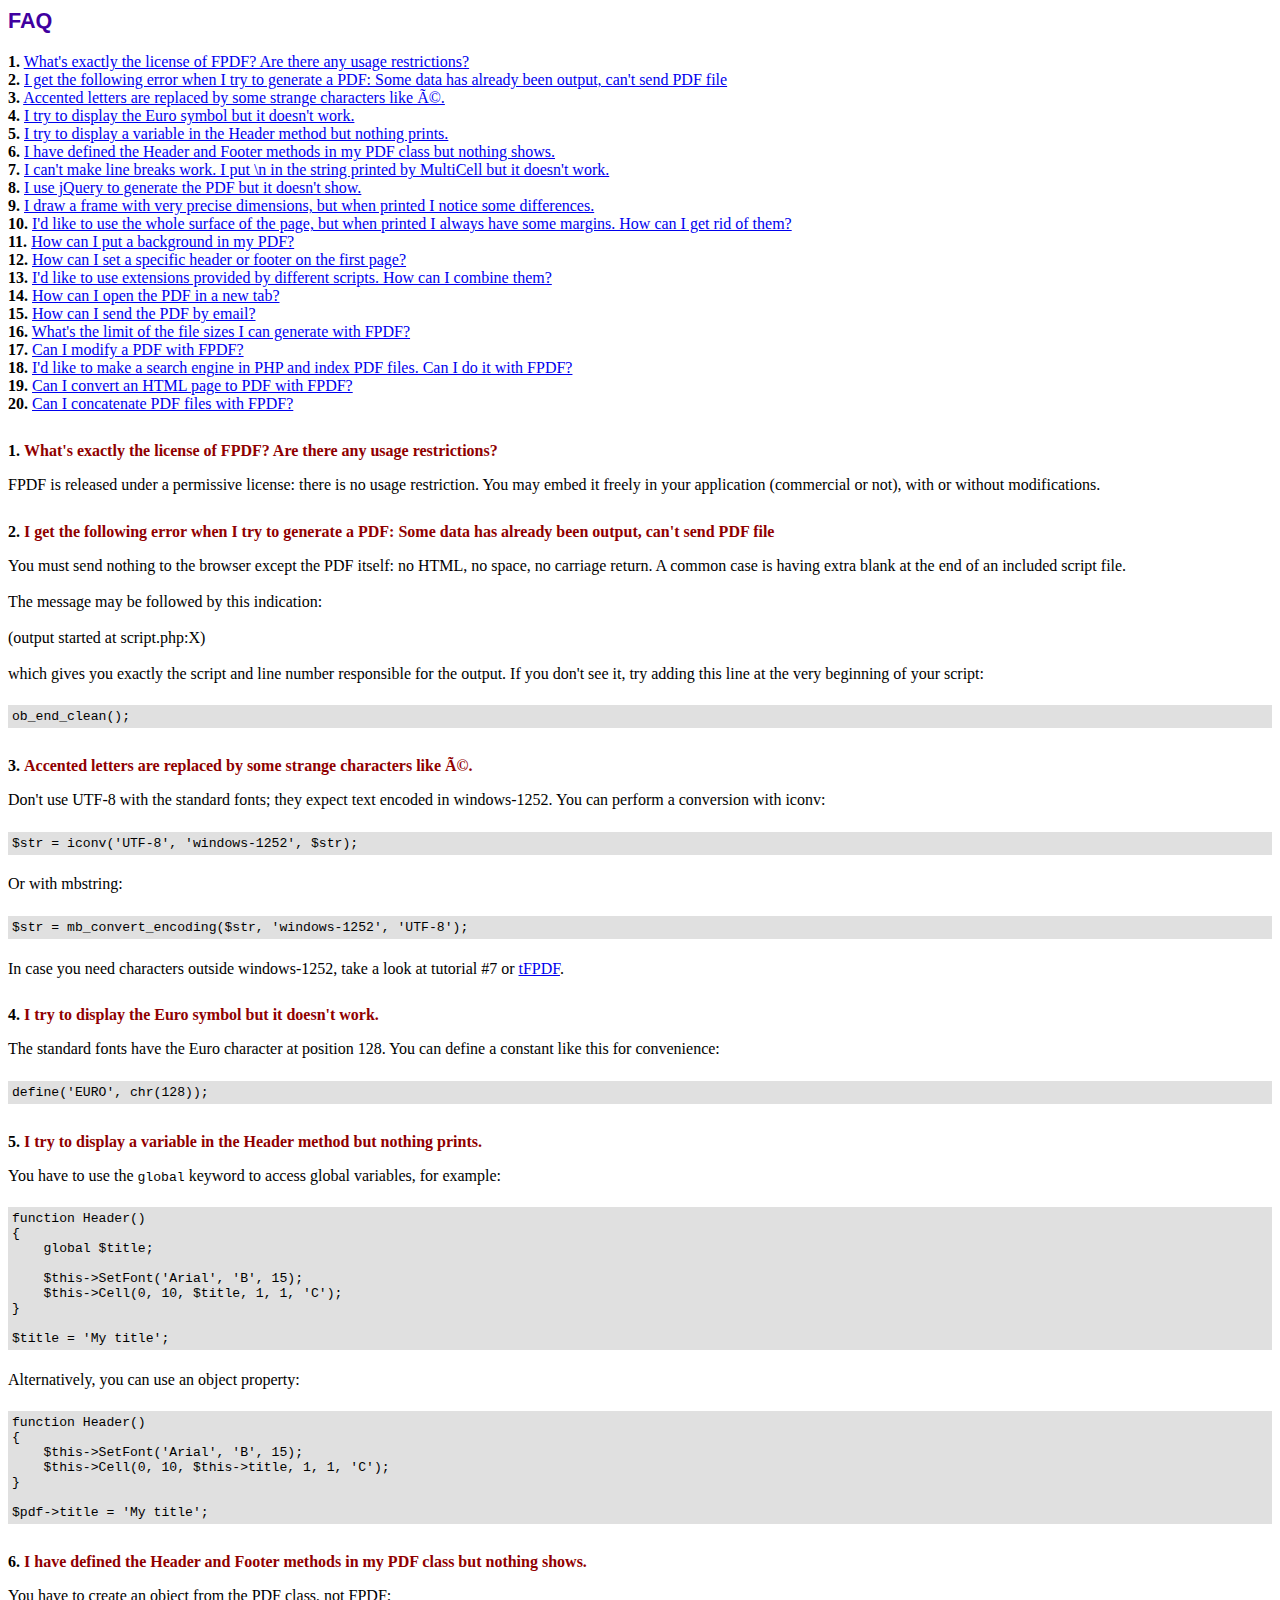
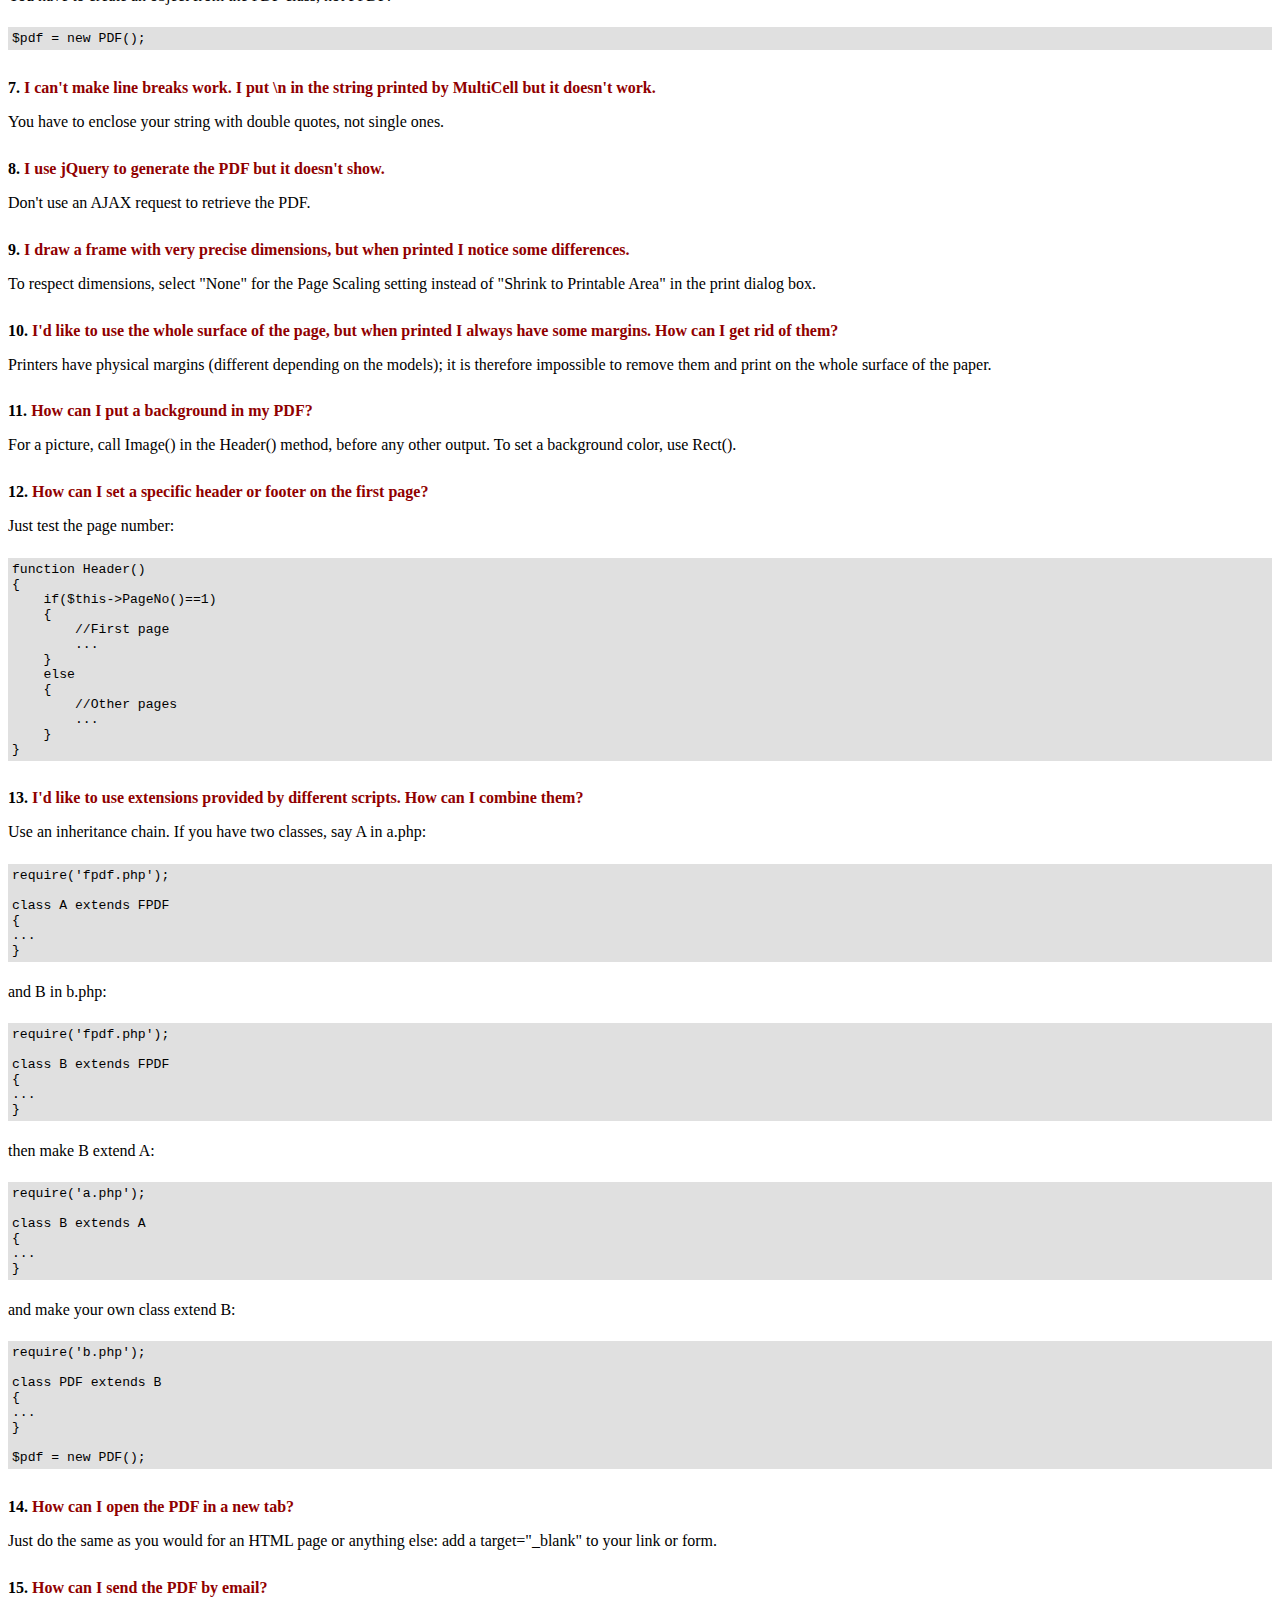
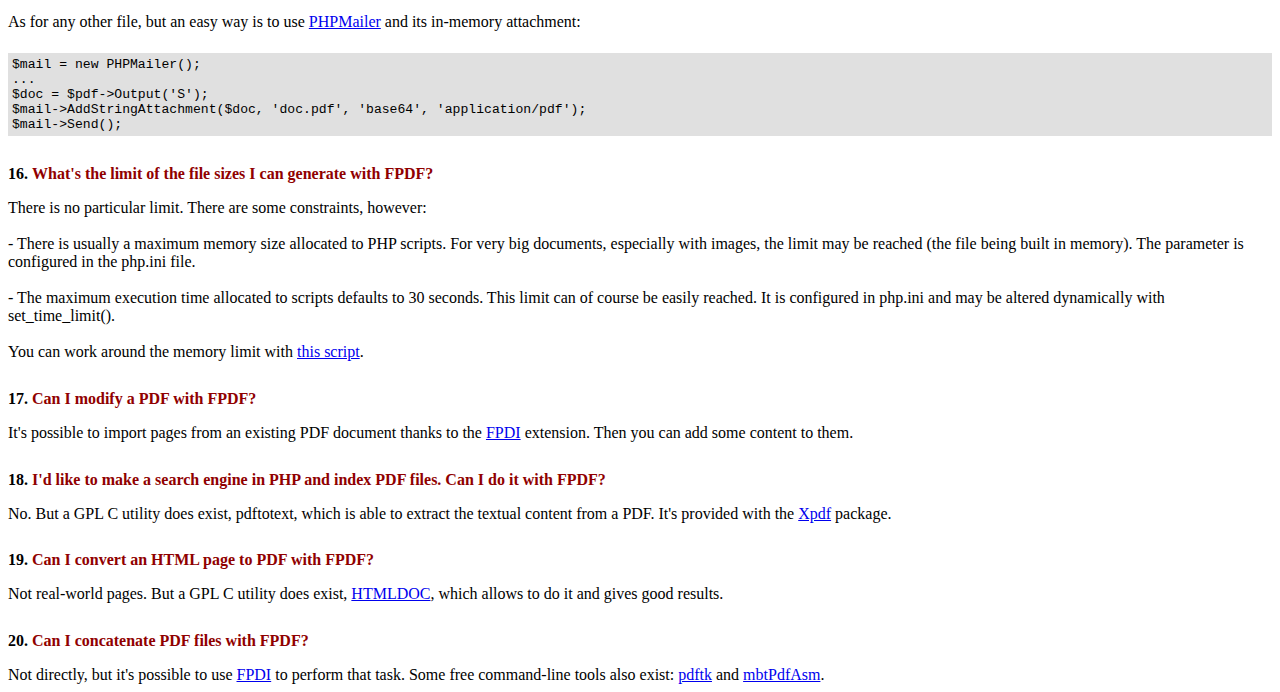
<file: quiz/assets/fpdf/FAQ.htm>
<!DOCTYPE html PUBLIC "-//W3C//DTD HTML 4.01 Transitional//EN">
<html>
<head>
<meta http-equiv="Content-Type" content="text/html; charset=UTF-8">
<title>FAQ</title>
<link type="text/css" rel="stylesheet" href="fpdf.css">
<style type="text/css">
ul {list-style-type:none; margin:0; padding:0}
ul#answers li {margin-top:1.8em}
.question {font-weight:bold; color:#900000}
</style>
</head>
<body>
<h1>FAQ</h1>
<ul>
<li><b>1.</b> <a href='#q1'>What's exactly the license of FPDF? Are there any usage restrictions?</a></li>
<li><b>2.</b> <a href='#q2'>I get the following error when I try to generate a PDF: Some data has already been output, can't send PDF file</a></li>
<li><b>3.</b> <a href='#q3'>Accented letters are replaced by some strange characters like Ã©.</a></li>
<li><b>4.</b> <a href='#q4'>I try to display the Euro symbol but it doesn't work.</a></li>
<li><b>5.</b> <a href='#q5'>I try to display a variable in the Header method but nothing prints.</a></li>
<li><b>6.</b> <a href='#q6'>I have defined the Header and Footer methods in my PDF class but nothing shows.</a></li>
<li><b>7.</b> <a href='#q7'>I can't make line breaks work. I put \n in the string printed by MultiCell but it doesn't work.</a></li>
<li><b>8.</b> <a href='#q8'>I use jQuery to generate the PDF but it doesn't show.</a></li>
<li><b>9.</b> <a href='#q9'>I draw a frame with very precise dimensions, but when printed I notice some differences.</a></li>
<li><b>10.</b> <a href='#q10'>I'd like to use the whole surface of the page, but when printed I always have some margins. How can I get rid of them?</a></li>
<li><b>11.</b> <a href='#q11'>How can I put a background in my PDF?</a></li>
<li><b>12.</b> <a href='#q12'>How can I set a specific header or footer on the first page?</a></li>
<li><b>13.</b> <a href='#q13'>I'd like to use extensions provided by different scripts. How can I combine them?</a></li>
<li><b>14.</b> <a href='#q14'>How can I open the PDF in a new tab?</a></li>
<li><b>15.</b> <a href='#q15'>How can I send the PDF by email?</a></li>
<li><b>16.</b> <a href='#q16'>What's the limit of the file sizes I can generate with FPDF?</a></li>
<li><b>17.</b> <a href='#q17'>Can I modify a PDF with FPDF?</a></li>
<li><b>18.</b> <a href='#q18'>I'd like to make a search engine in PHP and index PDF files. Can I do it with FPDF?</a></li>
<li><b>19.</b> <a href='#q19'>Can I convert an HTML page to PDF with FPDF?</a></li>
<li><b>20.</b> <a href='#q20'>Can I concatenate PDF files with FPDF?</a></li>
</ul>

<ul id='answers'>
<li id='q1'>
<p><b>1.</b> <span class='question'>What's exactly the license of FPDF? Are there any usage restrictions?</span></p>
FPDF is released under a permissive license: there is no usage restriction. You may embed it
freely in your application (commercial or not), with or without modifications.
</li>

<li id='q2'>
<p><b>2.</b> <span class='question'>I get the following error when I try to generate a PDF: Some data has already been output, can't send PDF file</span></p>
You must send nothing to the browser except the PDF itself: no HTML, no space, no carriage return. A common
case is having extra blank at the end of an included script file.<br>
<br>
The message may be followed by this indication:<br>
<br>
(output started at script.php:X)<br>
<br>
which gives you exactly the script and line number responsible for the output. If you don't see it,
try adding this line at the very beginning of your script:
<div class="doc-source">
<pre><code>ob_end_clean();</code></pre>
</div>
</li>

<li id='q3'>
<p><b>3.</b> <span class='question'>Accented letters are replaced by some strange characters like Ã©.</span></p>
Don't use UTF-8 with the standard fonts; they expect text encoded in windows-1252.
You can perform a conversion with iconv:
<div class="doc-source">
<pre><code>$str = iconv('UTF-8', 'windows-1252', $str);</code></pre>
</div>
Or with mbstring:
<div class="doc-source">
<pre><code>$str = mb_convert_encoding($str, 'windows-1252', 'UTF-8');</code></pre>
</div>
In case you need characters outside windows-1252, take a look at tutorial #7 or
<a href="http://www.fpdf.org/?go=script&amp;id=92" target="_blank">tFPDF</a>.
</li>

<li id='q4'>
<p><b>4.</b> <span class='question'>I try to display the Euro symbol but it doesn't work.</span></p>
The standard fonts have the Euro character at position 128. You can define a constant like this
for convenience:
<div class="doc-source">
<pre><code>define('EURO', chr(128));</code></pre>
</div>
</li>

<li id='q5'>
<p><b>5.</b> <span class='question'>I try to display a variable in the Header method but nothing prints.</span></p>
You have to use the <code>global</code> keyword to access global variables, for example:
<div class="doc-source">
<pre><code>function Header()
{
    global $title;

    $this-&gt;SetFont('Arial', 'B', 15);
    $this-&gt;Cell(0, 10, $title, 1, 1, 'C');
}

$title = 'My title';</code></pre>
</div>
Alternatively, you can use an object property:
<div class="doc-source">
<pre><code>function Header()
{
    $this-&gt;SetFont('Arial', 'B', 15);
    $this-&gt;Cell(0, 10, $this-&gt;title, 1, 1, 'C');
}

$pdf-&gt;title = 'My title';</code></pre>
</div>
</li>

<li id='q6'>
<p><b>6.</b> <span class='question'>I have defined the Header and Footer methods in my PDF class but nothing shows.</span></p>
You have to create an object from the PDF class, not FPDF:
<div class="doc-source">
<pre><code>$pdf = new PDF();</code></pre>
</div>
</li>

<li id='q7'>
<p><b>7.</b> <span class='question'>I can't make line breaks work. I put \n in the string printed by MultiCell but it doesn't work.</span></p>
You have to enclose your string with double quotes, not single ones.
</li>

<li id='q8'>
<p><b>8.</b> <span class='question'>I use jQuery to generate the PDF but it doesn't show.</span></p>
Don't use an AJAX request to retrieve the PDF.
</li>

<li id='q9'>
<p><b>9.</b> <span class='question'>I draw a frame with very precise dimensions, but when printed I notice some differences.</span></p>
To respect dimensions, select "None" for the Page Scaling setting instead of "Shrink to Printable Area" in the print dialog box.
</li>

<li id='q10'>
<p><b>10.</b> <span class='question'>I'd like to use the whole surface of the page, but when printed I always have some margins. How can I get rid of them?</span></p>
Printers have physical margins (different depending on the models); it is therefore impossible to remove
them and print on the whole surface of the paper.
</li>

<li id='q11'>
<p><b>11.</b> <span class='question'>How can I put a background in my PDF?</span></p>
For a picture, call Image() in the Header() method, before any other output. To set a background color, use Rect().
</li>

<li id='q12'>
<p><b>12.</b> <span class='question'>How can I set a specific header or footer on the first page?</span></p>
Just test the page number:
<div class="doc-source">
<pre><code>function Header()
{
    if($this-&gt;PageNo()==1)
    {
        //First page
        ...
    }
    else
    {
        //Other pages
        ...
    }
}</code></pre>
</div>
</li>

<li id='q13'>
<p><b>13.</b> <span class='question'>I'd like to use extensions provided by different scripts. How can I combine them?</span></p>
Use an inheritance chain. If you have two classes, say A in a.php:
<div class="doc-source">
<pre><code>require('fpdf.php');

class A extends FPDF
{
...
}</code></pre>
</div>
and B in b.php:
<div class="doc-source">
<pre><code>require('fpdf.php');

class B extends FPDF
{
...
}</code></pre>
</div>
then make B extend A:
<div class="doc-source">
<pre><code>require('a.php');

class B extends A
{
...
}</code></pre>
</div>
and make your own class extend B:
<div class="doc-source">
<pre><code>require('b.php');

class PDF extends B
{
...
}

$pdf = new PDF();</code></pre>
</div>
</li>

<li id='q14'>
<p><b>14.</b> <span class='question'>How can I open the PDF in a new tab?</span></p>
Just do the same as you would for an HTML page or anything else: add a target="_blank" to your link or form.
</li>

<li id='q15'>
<p><b>15.</b> <span class='question'>How can I send the PDF by email?</span></p>
As for any other file, but an easy way is to use <a href="https://github.com/PHPMailer/PHPMailer" target="_blank">PHPMailer</a> and
its in-memory attachment:
<div class="doc-source">
<pre><code>$mail = new PHPMailer();
...
$doc = $pdf-&gt;Output('S');
$mail-&gt;AddStringAttachment($doc, 'doc.pdf', 'base64', 'application/pdf');
$mail-&gt;Send();</code></pre>
</div>
</li>

<li id='q16'>
<p><b>16.</b> <span class='question'>What's the limit of the file sizes I can generate with FPDF?</span></p>
There is no particular limit. There are some constraints, however:
<br>
<br>
- There is usually a maximum memory size allocated to PHP scripts. For very big documents,
especially with images, the limit may be reached (the file being built in memory). The
parameter is configured in the php.ini file.
<br>
<br>
- The maximum execution time allocated to scripts defaults to 30 seconds. This limit can of course
be easily reached. It is configured in php.ini and may be altered dynamically with set_time_limit().
<br>
<br>
You can work around the memory limit with <a href="http://www.fpdf.org/?go=script&amp;id=76" target="_blank">this script</a>.
</li>

<li id='q17'>
<p><b>17.</b> <span class='question'>Can I modify a PDF with FPDF?</span></p>
It's possible to import pages from an existing PDF document thanks to the
<a href="https://www.setasign.com/products/fpdi/about/" target="_blank">FPDI</a> extension.
Then you can add some content to them.
</li>

<li id='q18'>
<p><b>18.</b> <span class='question'>I'd like to make a search engine in PHP and index PDF files. Can I do it with FPDF?</span></p>
No. But a GPL C utility does exist, pdftotext, which is able to extract the textual content from a PDF.
It's provided with the <a href="https://www.xpdfreader.com" target="_blank">Xpdf</a> package.
</li>

<li id='q19'>
<p><b>19.</b> <span class='question'>Can I convert an HTML page to PDF with FPDF?</span></p>
Not real-world pages. But a GPL C utility does exist, <a href="https://www.msweet.org/htmldoc/" target="_blank">HTMLDOC</a>,
which allows to do it and gives good results.
</li>

<li id='q20'>
<p><b>20.</b> <span class='question'>Can I concatenate PDF files with FPDF?</span></p>
Not directly, but it's possible to use <a href="https://www.setasign.com/products/fpdi/demos/concatenate-fake/" target="_blank">FPDI</a>
to perform that task. Some free command-line tools also exist:
<a href="https://www.pdflabs.com/tools/pdftk-the-pdf-toolkit/" target="_blank">pdftk</a> and
<a href="http://thierry.schmit.free.fr/spip/spip.php?article15" target="_blank">mbtPdfAsm</a>.
</li>
</ul>
</body>
</html>
</file>
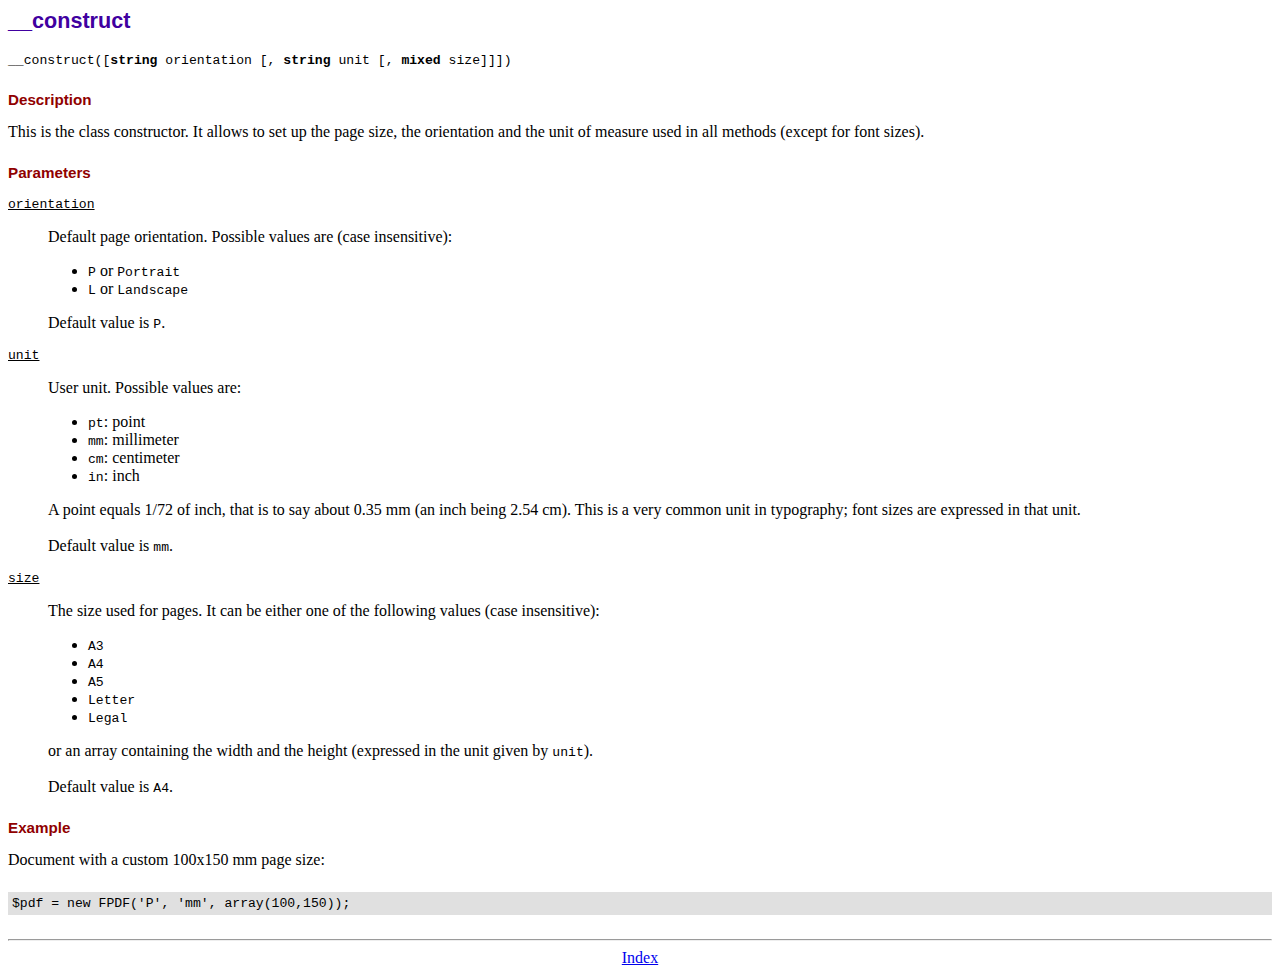
<file: quiz/assets/fpdf/doc/__construct.htm>
<!DOCTYPE html PUBLIC "-//W3C//DTD HTML 4.01 Transitional//EN">
<html>
<head>
<meta http-equiv="Content-Type" content="text/html; charset=UTF-8">
<title>__construct</title>
<link type="text/css" rel="stylesheet" href="../fpdf.css">
</head>
<body>
<h1>__construct</h1>
<code>__construct([<b>string</b> orientation [, <b>string</b> unit [, <b>mixed</b> size]]])</code>
<h2>Description</h2>
This is the class constructor. It allows to set up the page size, the orientation and the
unit of measure used in all methods (except for font sizes).
<h2>Parameters</h2>
<dl class="param">
<dt><code>orientation</code></dt>
<dd>
Default page orientation. Possible values are (case insensitive):
<ul>
<li><code>P</code> or <code>Portrait</code></li>
<li><code>L</code> or <code>Landscape</code></li>
</ul>
Default value is <code>P</code>.
</dd>
<dt><code>unit</code></dt>
<dd>
User unit. Possible values are:
<ul>
<li><code>pt</code>: point</li>
<li><code>mm</code>: millimeter</li>
<li><code>cm</code>: centimeter</li>
<li><code>in</code>: inch</li>
</ul>
A point equals 1/72 of inch, that is to say about 0.35 mm (an inch being 2.54 cm). This
is a very common unit in typography; font sizes are expressed in that unit.
<br>
<br>
Default value is <code>mm</code>.
</dd>
<dt><code>size</code></dt>
<dd>
The size used for pages. It can be either one of the following values (case insensitive):
<ul>
<li><code>A3</code></li>
<li><code>A4</code></li>
<li><code>A5</code></li>
<li><code>Letter</code></li>
<li><code>Legal</code></li>
</ul>
or an array containing the width and the height (expressed in the unit given by <code>unit</code>).<br>
<br>
Default value is <code>A4</code>.
</dd>
</dl>
<h2>Example</h2>
Document with a custom 100x150 mm page size:
<div class="doc-source">
<pre><code>$pdf = new FPDF('P', 'mm', array(100,150));</code></pre>
</div>
<hr style="margin-top:1.5em">
<div style="text-align:center"><a href="index.htm">Index</a></div>
</body>
</html>
</file>
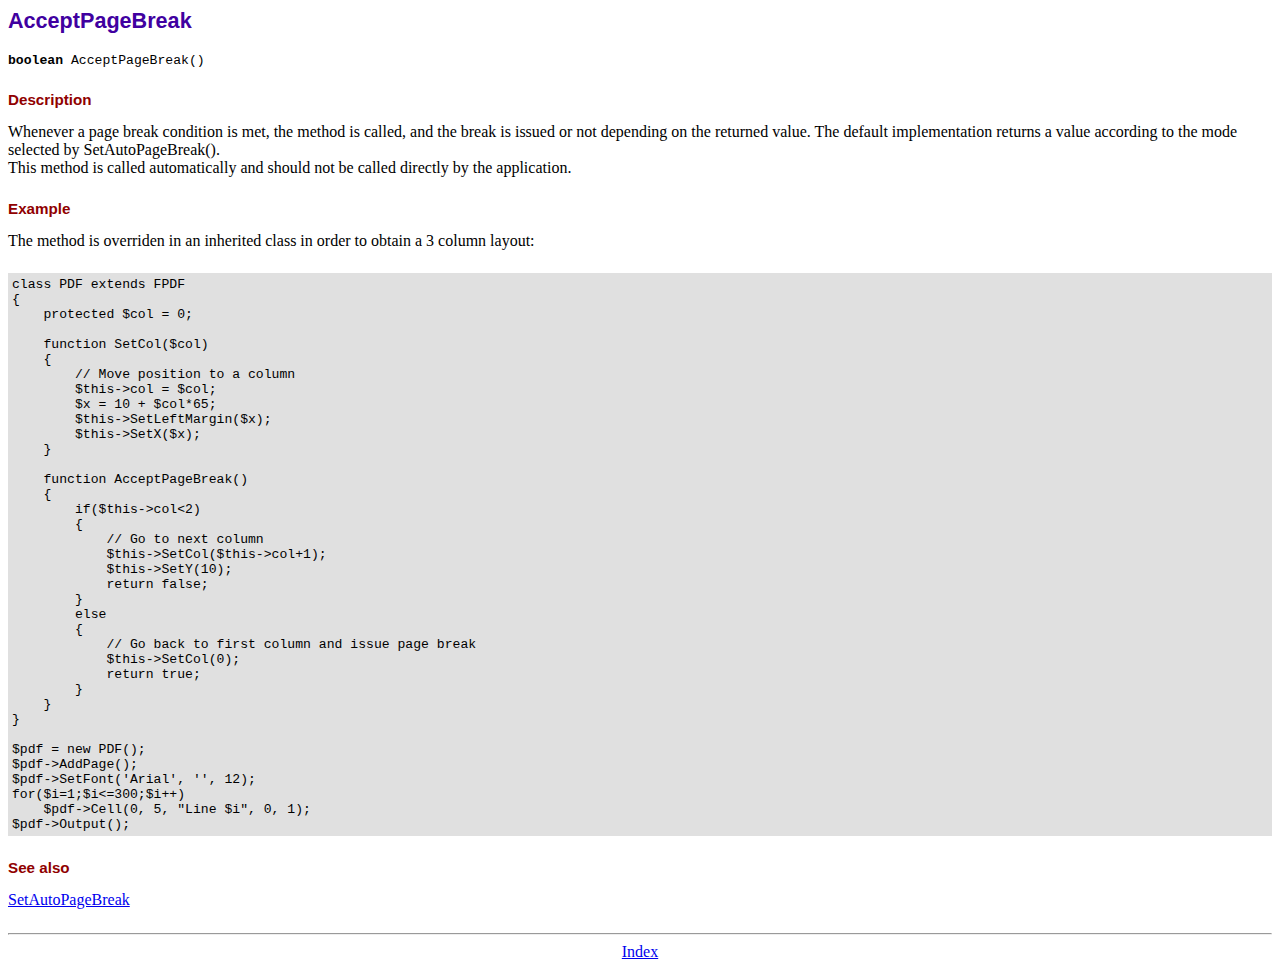
<file: quiz/assets/fpdf/doc/acceptpagebreak.htm>
<!DOCTYPE html PUBLIC "-//W3C//DTD HTML 4.01 Transitional//EN">
<html>
<head>
<meta http-equiv="Content-Type" content="text/html; charset=UTF-8">
<title>AcceptPageBreak</title>
<link type="text/css" rel="stylesheet" href="../fpdf.css">
</head>
<body>
<h1>AcceptPageBreak</h1>
<code><b>boolean</b> AcceptPageBreak()</code>
<h2>Description</h2>
Whenever a page break condition is met, the method is called, and the break is issued or not
depending on the returned value. The default implementation returns a value according to the
mode selected by SetAutoPageBreak().
<br>
This method is called automatically and should not be called directly by the application.
<h2>Example</h2>
The method is overriden in an inherited class in order to obtain a 3 column layout:
<div class="doc-source">
<pre><code>class PDF extends FPDF
{
    protected $col = 0;

    function SetCol($col)
    {
        // Move position to a column
        $this-&gt;col = $col;
        $x = 10 + $col*65;
        $this-&gt;SetLeftMargin($x);
        $this-&gt;SetX($x);
    }

    function AcceptPageBreak()
    {
        if($this-&gt;col&lt;2)
        {
            // Go to next column
            $this-&gt;SetCol($this-&gt;col+1);
            $this-&gt;SetY(10);
            return false;
        }
        else
        {
            // Go back to first column and issue page break
            $this-&gt;SetCol(0);
            return true;
        }
    }
}

$pdf = new PDF();
$pdf-&gt;AddPage();
$pdf-&gt;SetFont('Arial', '', 12);
for($i=1;$i&lt;=300;$i++)
    $pdf-&gt;Cell(0, 5, "Line $i", 0, 1);
$pdf-&gt;Output();</code></pre>
</div>
<h2>See also</h2>
<a href="setautopagebreak.htm">SetAutoPageBreak</a>
<hr style="margin-top:1.5em">
<div style="text-align:center"><a href="index.htm">Index</a></div>
</body>
</html>
</file>
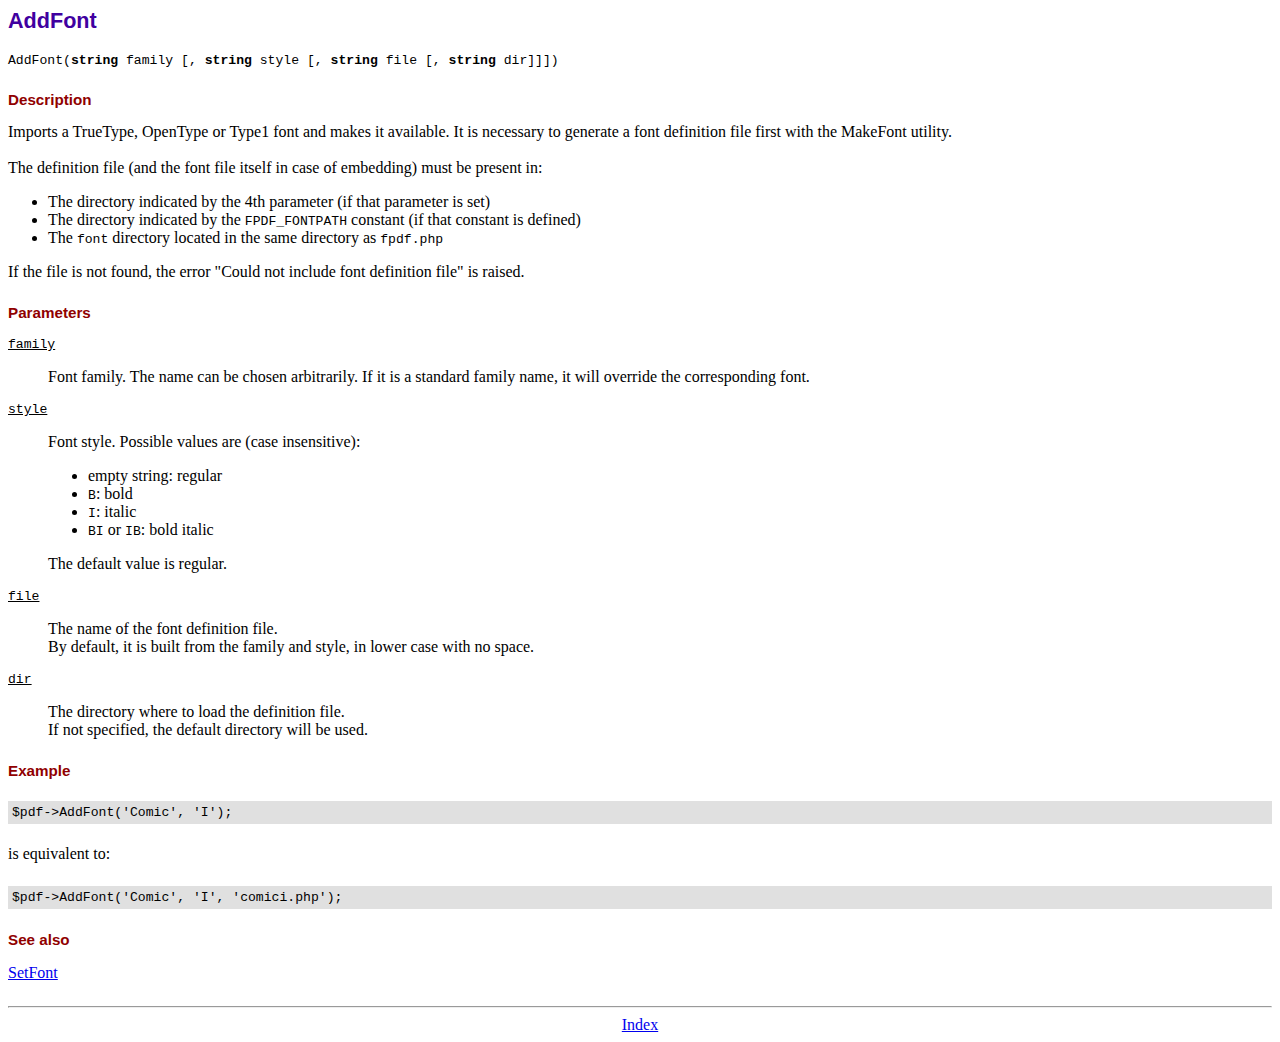
<file: quiz/assets/fpdf/doc/addfont.htm>
<!DOCTYPE html PUBLIC "-//W3C//DTD HTML 4.01 Transitional//EN">
<html>
<head>
<meta http-equiv="Content-Type" content="text/html; charset=UTF-8">
<title>AddFont</title>
<link type="text/css" rel="stylesheet" href="../fpdf.css">
</head>
<body>
<h1>AddFont</h1>
<code>AddFont(<b>string</b> family [, <b>string</b> style [, <b>string</b> file [, <b>string</b> dir]]])</code>
<h2>Description</h2>
Imports a TrueType, OpenType or Type1 font and makes it available. It is necessary to generate a font
definition file first with the MakeFont utility.
<br>
<br>
The definition file (and the font file itself in case of embedding) must be present in:
<ul>
<li>The directory indicated by the 4th parameter (if that parameter is set)</li>
<li>The directory indicated by the <code>FPDF_FONTPATH</code> constant (if that constant is defined)</li>
<li>The <code>font</code> directory located in the same directory as <code>fpdf.php</code></li>
</ul>
If the file is not found, the error "Could not include font definition file" is raised.
<h2>Parameters</h2>
<dl class="param">
<dt><code>family</code></dt>
<dd>
Font family. The name can be chosen arbitrarily. If it is a standard family name, it will
override the corresponding font.
</dd>
<dt><code>style</code></dt>
<dd>
Font style. Possible values are (case insensitive):
<ul>
<li>empty string: regular</li>
<li><code>B</code>: bold</li>
<li><code>I</code>: italic</li>
<li><code>BI</code> or <code>IB</code>: bold italic</li>
</ul>
The default value is regular.
</dd>
<dt><code>file</code></dt>
<dd>
The name of the font definition file.
<br>
By default, it is built from the family and style, in lower case with no space.
</dd>
<dt><code>dir</code></dt>
<dd>
The directory where to load the definition file.
<br>
If not specified, the default directory will be used.
</dd>
</dl>
<h2>Example</h2>
<div class="doc-source">
<pre><code>$pdf-&gt;AddFont('Comic', 'I');</code></pre>
</div>
is equivalent to:
<div class="doc-source">
<pre><code>$pdf-&gt;AddFont('Comic', 'I', 'comici.php');</code></pre>
</div>
<h2>See also</h2>
<a href="setfont.htm">SetFont</a>
<hr style="margin-top:1.5em">
<div style="text-align:center"><a href="index.htm">Index</a></div>
</body>
</html>
</file>
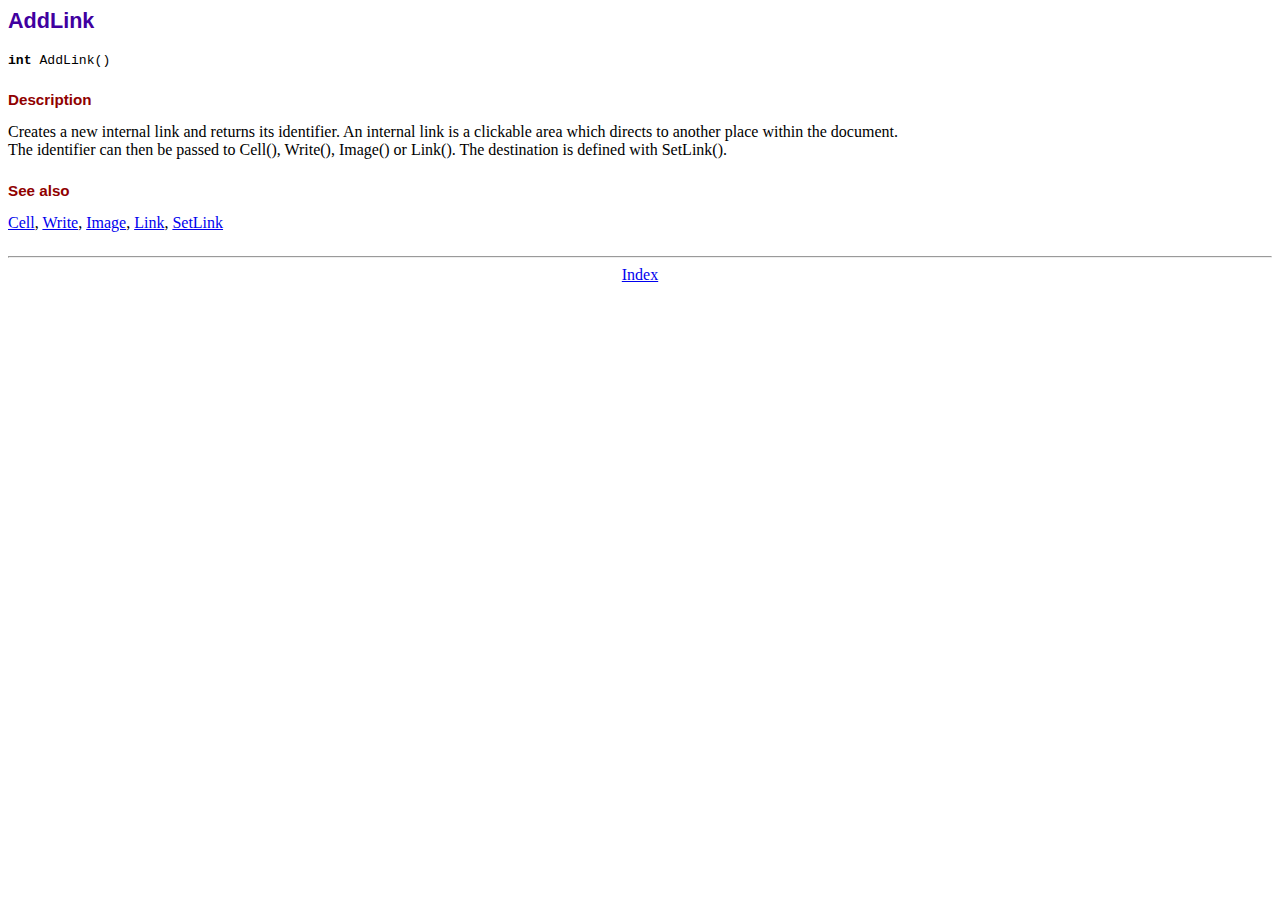
<file: quiz/assets/fpdf/doc/addlink.htm>
<!DOCTYPE html PUBLIC "-//W3C//DTD HTML 4.01 Transitional//EN">
<html>
<head>
<meta http-equiv="Content-Type" content="text/html; charset=UTF-8">
<title>AddLink</title>
<link type="text/css" rel="stylesheet" href="../fpdf.css">
</head>
<body>
<h1>AddLink</h1>
<code><b>int</b> AddLink()</code>
<h2>Description</h2>
Creates a new internal link and returns its identifier. An internal link is a clickable area
which directs to another place within the document.
<br>
The identifier can then be passed to Cell(), Write(), Image() or Link(). The destination is
defined with SetLink().
<h2>See also</h2>
<a href="cell.htm">Cell</a>,
<a href="write.htm">Write</a>,
<a href="image.htm">Image</a>,
<a href="link.htm">Link</a>,
<a href="setlink.htm">SetLink</a>
<hr style="margin-top:1.5em">
<div style="text-align:center"><a href="index.htm">Index</a></div>
</body>
</html>
</file>
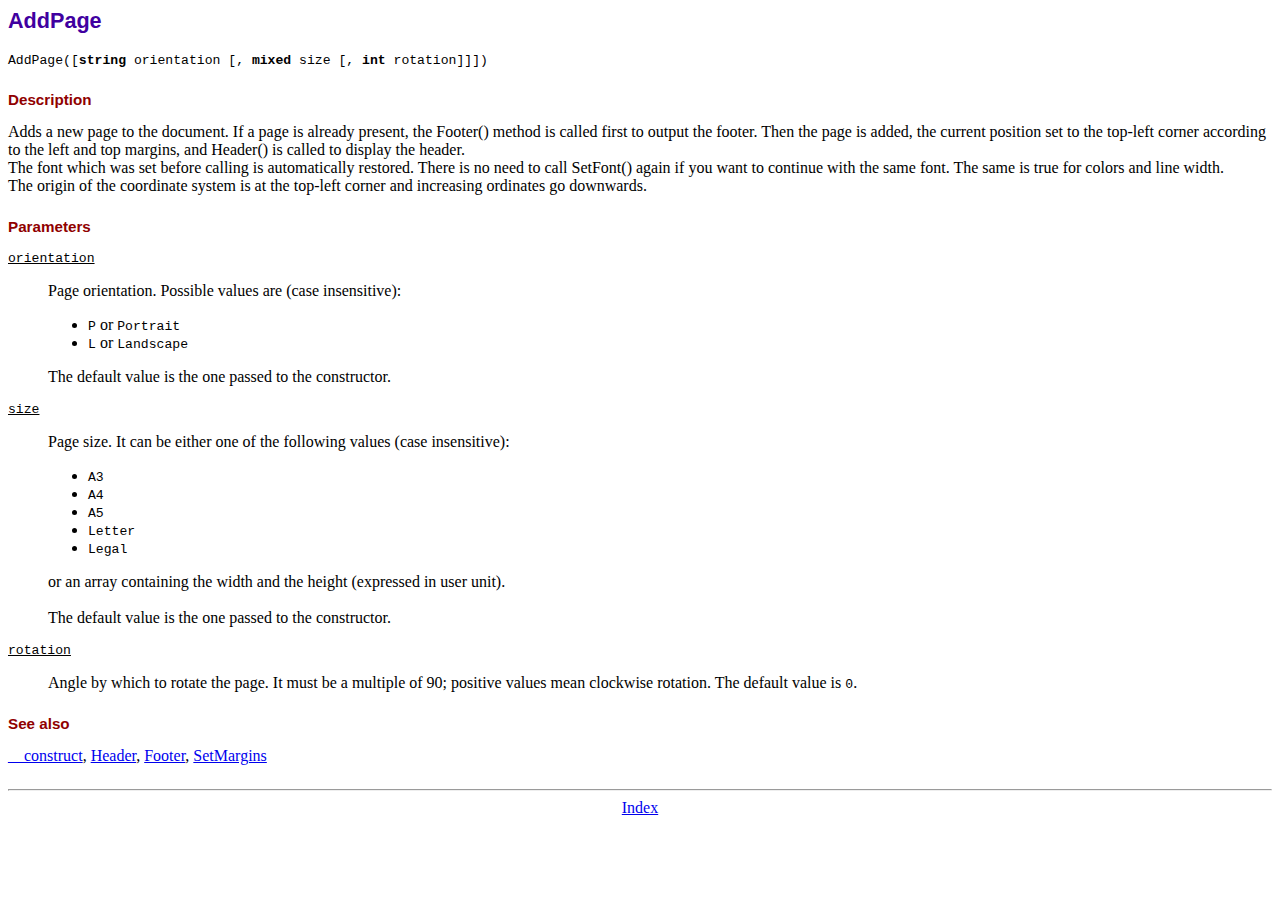
<file: quiz/assets/fpdf/doc/addpage.htm>
<!DOCTYPE html PUBLIC "-//W3C//DTD HTML 4.01 Transitional//EN">
<html>
<head>
<meta http-equiv="Content-Type" content="text/html; charset=UTF-8">
<title>AddPage</title>
<link type="text/css" rel="stylesheet" href="../fpdf.css">
</head>
<body>
<h1>AddPage</h1>
<code>AddPage([<b>string</b> orientation [, <b>mixed</b> size [, <b>int</b> rotation]]])</code>
<h2>Description</h2>
Adds a new page to the document. If a page is already present, the Footer() method is called
first to output the footer. Then the page is added, the current position set to the top-left
corner according to the left and top margins, and Header() is called to display the header.
<br>
The font which was set before calling is automatically restored. There is no need to call
SetFont() again if you want to continue with the same font. The same is true for colors and
line width.
<br>
The origin of the coordinate system is at the top-left corner and increasing ordinates go
downwards.
<h2>Parameters</h2>
<dl class="param">
<dt><code>orientation</code></dt>
<dd>
Page orientation. Possible values are (case insensitive):
<ul>
<li><code>P</code> or <code>Portrait</code></li>
<li><code>L</code> or <code>Landscape</code></li>
</ul>
The default value is the one passed to the constructor.
</dd>
<dt><code>size</code></dt>
<dd>
Page size. It can be either one of the following values (case insensitive):
<ul>
<li><code>A3</code></li>
<li><code>A4</code></li>
<li><code>A5</code></li>
<li><code>Letter</code></li>
<li><code>Legal</code></li>
</ul>
or an array containing the width and the height (expressed in user unit).<br>
<br>
The default value is the one passed to the constructor.
</dd>
<dt><code>rotation</code></dt>
<dd>
Angle by which to rotate the page. It must be a multiple of 90; positive values
mean clockwise rotation. The default value is <code>0</code>.
</dd>
</dl>
<h2>See also</h2>
<a href="__construct.htm">__construct</a>,
<a href="header.htm">Header</a>,
<a href="footer.htm">Footer</a>,
<a href="setmargins.htm">SetMargins</a>
<hr style="margin-top:1.5em">
<div style="text-align:center"><a href="index.htm">Index</a></div>
</body>
</html>
</file>
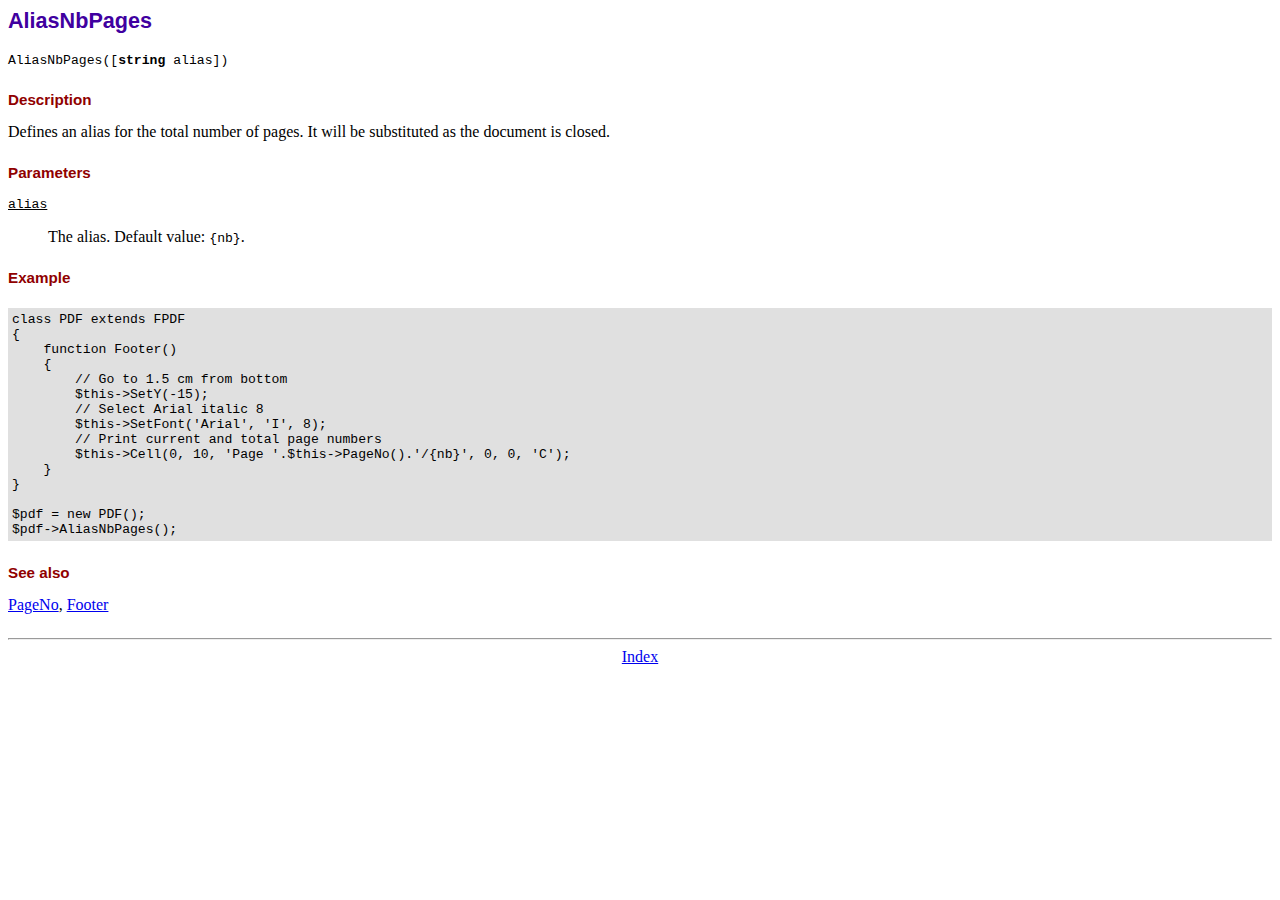
<file: quiz/assets/fpdf/doc/aliasnbpages.htm>
<!DOCTYPE html PUBLIC "-//W3C//DTD HTML 4.01 Transitional//EN">
<html>
<head>
<meta http-equiv="Content-Type" content="text/html; charset=UTF-8">
<title>AliasNbPages</title>
<link type="text/css" rel="stylesheet" href="../fpdf.css">
</head>
<body>
<h1>AliasNbPages</h1>
<code>AliasNbPages([<b>string</b> alias])</code>
<h2>Description</h2>
Defines an alias for the total number of pages. It will be substituted as the document is
closed.
<h2>Parameters</h2>
<dl class="param">
<dt><code>alias</code></dt>
<dd>
The alias. Default value: <code>{nb}</code>.
</dd>
</dl>
<h2>Example</h2>
<div class="doc-source">
<pre><code>class PDF extends FPDF
{
    function Footer()
    {
        // Go to 1.5 cm from bottom
        $this-&gt;SetY(-15);
        // Select Arial italic 8
        $this-&gt;SetFont('Arial', 'I', 8);
        // Print current and total page numbers
        $this-&gt;Cell(0, 10, 'Page '.$this-&gt;PageNo().'/{nb}', 0, 0, 'C');
    }
}

$pdf = new PDF();
$pdf-&gt;AliasNbPages();</code></pre>
</div>
<h2>See also</h2>
<a href="pageno.htm">PageNo</a>,
<a href="footer.htm">Footer</a>
<hr style="margin-top:1.5em">
<div style="text-align:center"><a href="index.htm">Index</a></div>
</body>
</html>
</file>
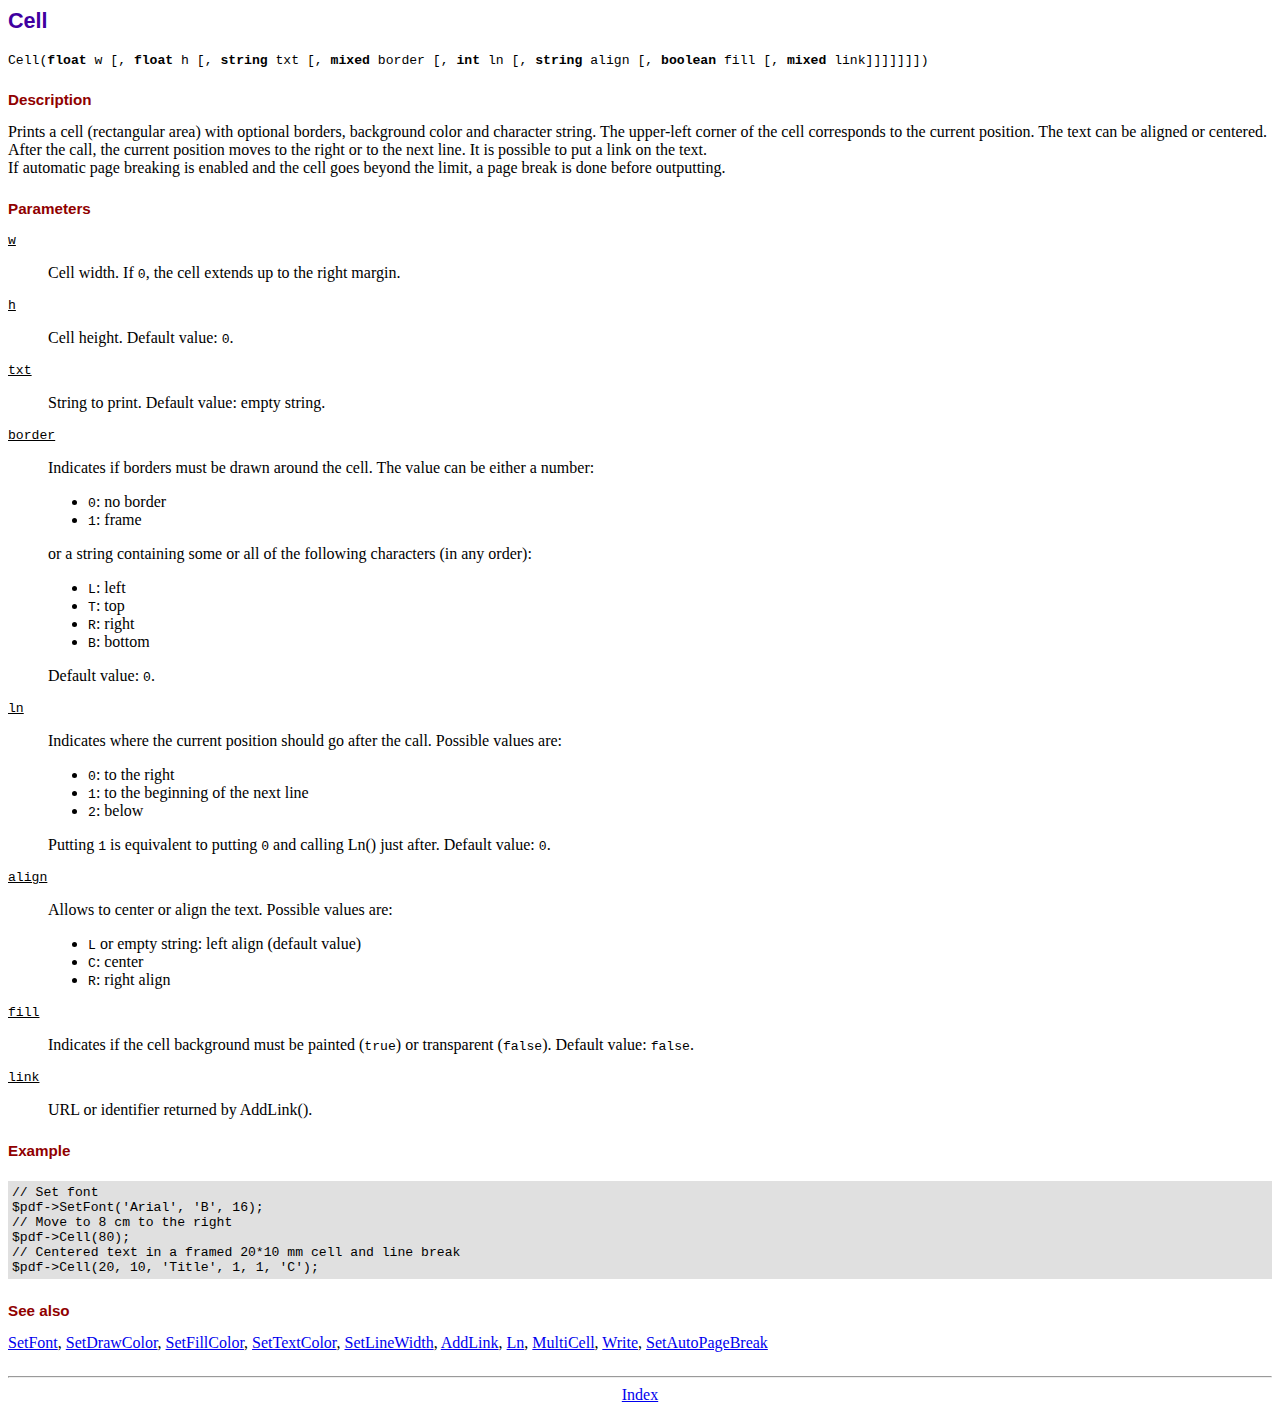
<file: quiz/assets/fpdf/doc/cell.htm>
<!DOCTYPE html PUBLIC "-//W3C//DTD HTML 4.01 Transitional//EN">
<html>
<head>
<meta http-equiv="Content-Type" content="text/html; charset=UTF-8">
<title>Cell</title>
<link type="text/css" rel="stylesheet" href="../fpdf.css">
</head>
<body>
<h1>Cell</h1>
<code>Cell(<b>float</b> w [, <b>float</b> h [, <b>string</b> txt [, <b>mixed</b> border [, <b>int</b> ln [, <b>string</b> align [, <b>boolean</b> fill [, <b>mixed</b> link]]]]]]])</code>
<h2>Description</h2>
Prints a cell (rectangular area) with optional borders, background color and character string.
The upper-left corner of the cell corresponds to the current position. The text can be aligned
or centered. After the call, the current position moves to the right or to the next line. It is
possible to put a link on the text.
<br>
If automatic page breaking is enabled and the cell goes beyond the limit, a page break is
done before outputting.
<h2>Parameters</h2>
<dl class="param">
<dt><code>w</code></dt>
<dd>
Cell width. If <code>0</code>, the cell extends up to the right margin.
</dd>
<dt><code>h</code></dt>
<dd>
Cell height.
Default value: <code>0</code>.
</dd>
<dt><code>txt</code></dt>
<dd>
String to print.
Default value: empty string.
</dd>
<dt><code>border</code></dt>
<dd>
Indicates if borders must be drawn around the cell. The value can be either a number:
<ul>
<li><code>0</code>: no border</li>
<li><code>1</code>: frame</li>
</ul>
or a string containing some or all of the following characters (in any order):
<ul>
<li><code>L</code>: left</li>
<li><code>T</code>: top</li>
<li><code>R</code>: right</li>
<li><code>B</code>: bottom</li>
</ul>
Default value: <code>0</code>.
</dd>
<dt><code>ln</code></dt>
<dd>
Indicates where the current position should go after the call. Possible values are:
<ul>
<li><code>0</code>: to the right</li>
<li><code>1</code>: to the beginning of the next line</li>
<li><code>2</code>: below</li>
</ul>
Putting <code>1</code> is equivalent to putting <code>0</code> and calling Ln() just after.
Default value: <code>0</code>.
</dd>
<dt><code>align</code></dt>
<dd>
Allows to center or align the text. Possible values are:
<ul>
<li><code>L</code> or empty string: left align (default value)</li>
<li><code>C</code>: center</li>
<li><code>R</code>: right align</li>
</ul>
</dd>
<dt><code>fill</code></dt>
<dd>
Indicates if the cell background must be painted (<code>true</code>) or transparent (<code>false</code>).
Default value: <code>false</code>.
</dd>
<dt><code>link</code></dt>
<dd>
URL or identifier returned by AddLink().
</dd>
</dl>
<h2>Example</h2>
<div class="doc-source">
<pre><code>// Set font
$pdf-&gt;SetFont('Arial', 'B', 16);
// Move to 8 cm to the right
$pdf-&gt;Cell(80);
// Centered text in a framed 20*10 mm cell and line break
$pdf-&gt;Cell(20, 10, 'Title', 1, 1, 'C');</code></pre>
</div>
<h2>See also</h2>
<a href="setfont.htm">SetFont</a>,
<a href="setdrawcolor.htm">SetDrawColor</a>,
<a href="setfillcolor.htm">SetFillColor</a>,
<a href="settextcolor.htm">SetTextColor</a>,
<a href="setlinewidth.htm">SetLineWidth</a>,
<a href="addlink.htm">AddLink</a>,
<a href="ln.htm">Ln</a>,
<a href="multicell.htm">MultiCell</a>,
<a href="write.htm">Write</a>,
<a href="setautopagebreak.htm">SetAutoPageBreak</a>
<hr style="margin-top:1.5em">
<div style="text-align:center"><a href="index.htm">Index</a></div>
</body>
</html>
</file>
<file: style.css>
@import url("https://fonts.googleapis.com/css2?family=Oswald:wght@200..700&family=Poppins:ital,wght@0,100;0,200;0,300;0,400;0,500;0,600;0,700;0,800;0,900;1,100;1,200;1,300;1,400;1,500;1,600;1,700;1,800;1,900&family=Roboto+Condensed:ital,wght@0,100..900;1,100..900&display=swap");
:root {
  --primary-color: rgb(155, 4, 4);
}
* {
  appearance: none;
  text-decoration: none;
  list-style: none;
  color: black;
  text-align: center;
  font-family: "Poppins", serif;
}
a {
  color: white;
  padding: 1rem;
  background-color: var(--primary-color);
  border-radius: 20px;
  transition: all 300ms ease-in;
}
@keyframes jellyScale {
  0% {
    transform: scale(1);
  }
  50% {
    transform: scale(1.25);
  }
  100% {
    transform: scale(1);
  }
}

.jelly-scale {
  display: inline-block; /* Ensures the element respects sizing */
  animation: jellyScale 1.5s ease-in-out infinite;
}
#logo {
  height: 5rem;
  border-radius: 36px;
}
a:hover {
  background-color: white;
  outline: 1px solid var(--primary-color);
  color: var(--primary-color);
}
a.active {
  background-color: white;
  outline: 2px solid var(--primary-color);
  color: var(--primary-color);
}
.hlink {
  appearance: none;
  background-color: transparent;
}
.hlink:hover {
  appearance: none;
  background-color: transparent;
  border: none;
  outline: none;
}
body {
  background: white;
  min-height: 100svh;
  margin: 0;
  display: flex;
  flex-direction: column;
}
header {
  display: flex;
  gap: 1rem;
  height: 10vh;
  justify-content: space-between;
  align-items: center;
  margin: 1rem;
}
.hmigtext {
  display: flex;
  align-items: center;
  div {
    h3 {
      margin: 0;
      padding: 0;
      text-align: left;
    }
  }
}
menu {
  display: flex;
  gap: 1rem;
}
section {
  margin-top: 1rem;
  margin-bottom: 1rem;
  flex: 1;
  display: flex;
  justify-content: space-evenly;
  gap: 1rem;
  text-align: center;
  min-height: 100%;
  /* min-height: 100vh; */
}
#hero-vid {
  aspect-ratio: 16/9;
  width: 80%;
}
.grid {
  display: flex;
  flex-wrap: wrap;
  gap: 1rem;
  place-content: center;
}
.card {
  box-shadow: 6px 3px 13px 7px #d5daf0;
  padding: 1rem;
  border-radius: 20px;
  img {
    width: 15rem;
    height: 15rem;
    border-radius: 20px;
  }
}
.member-card {
  max-width: 15rem;
}
#contact-us {
  height: 90vh;
}
#map {
  width: 50%;
  height: 70vh;
}
#details {
  display: flex;
  flex-direction: column;
  justify-content: center;
  align-items: center;
  gap: 1rem;
  height: 50vh;
}
footer {
  background-color: var(--primary-color);
  padding: 0.25rem 0;
  width: 100%;
  h5 {
    color: white !important;
  }
}
#menuicon {
  display: none;
  cursor: pointer;
  color: var(--primary-color);
}
.off-screen-menu {
  background-color: var(--primary-color);
  height: 100vh;
  width: 100vw;
  position: fixed;
  top: 0;
  z-index: 10;
  right: -100vw;
  display: flex;
  flex-direction: column;
  justify-content: center;
  align-items: center;
  text-align: center;
  transition: 0.5s ease-in;
  #mob-close-btn {
    display: none;
    position: fixed;
    cursor: pointer;
    top: 1rem;
    right: 1rem;
    #mob-close-icon {
      font-size: xx-large;
      color: white !important;
    }
  }
  menu {
    flex-direction: column;
    gap: 4rem;
    padding: 0;
  }
  li {
    color: var(--primary-color) !important;
    a {
      display: flex;
      justify-content: center;
      color: var(--primary-color);
      background-color: white;
      min-width: 10rem;
    }
    a.active {
      background-color: var(--primary-color);
      outline: 2px solid white;
      color: white;
    }
  }
}
.off-screen-menu.active {
  right: 0;
  #mob-close-btn {
    display: block;
  }
}
#whatsapp-chat {
  position: fixed;
  bottom: 1rem;
  right: 1rem;
  img {
    width: 10vw;
    max-width: 5rem;
    animation: jellyScale infinite 1.2s linear;
  }
}
.quiz-launch {
  display: flex;
  justify-content: center;
  align-items: center;
}
h6 {
  margin: 0;
  color: white;
}
@media screen and (max-width: 900px) {
  #desktop-menu {
    display: none;
  }
  #details {
    height: unset;
  }
  @keyframes jellyScale {
    0% {
      transform: scale(1);
    }
    50% {
      transform: scale(1.1);
    }
    100% {
      transform: scale(1);
    }
  }
  #logo {
    height: 3rem;
  }
  h3 {
    font-size: 12px;
  }
  #menuicon {
    display: block;
    color: var(--primary-color);
    font-size: xx-large;
  }
  #contact-us {
    flex-direction: column;
    #map {
      height: 50vh;
      width: 100%;
    }
  }
}
</file>
<file: quiz/assets/fpdf/fpdf.css>
body {font-family:"Times New Roman",serif}
h1 {font:bold 135% Arial,sans-serif; color:#4000A0; margin-bottom:0.9em}
h2 {font:bold 95% Arial,sans-serif; color:#900000; margin-top:1.5em; margin-bottom:1em}
dl.param dt {text-decoration:underline}
dl.param dd {margin-top:1em; margin-bottom:1em}
dl.param ul {margin-top:1em; margin-bottom:1em}
tt, code, kbd {font-family:"Courier New",Courier,monospace; font-size:82%}
div.source {margin-top:1.4em; margin-bottom:1.3em}
div.source pre {display:table; border:1px solid #24246A; width:100%; margin:0em; font-family:inherit; font-size:100%}
div.source code {display:block; border:1px solid #C5C5EC; background-color:#F0F5FF; padding:6px; color:#000000}
div.doc-source {margin-top:1.4em; margin-bottom:1.3em}
div.doc-source pre {display:table; width:100%; margin:0em; font-family:inherit; font-size:100%}
div.doc-source code {display:block; background-color:#E0E0E0; padding:4px}
.kw {color:#000080; font-weight:bold}
.str {color:#CC0000}
.cmt {color:#008000}
p.demo {text-align:center; margin-top:-0.9em}
a.demo {text-decoration:none; font-weight:bold; color:#0000CC}
a.demo:link {text-decoration:none; font-weight:bold; color:#0000CC}
a.demo:hover {text-decoration:none; font-weight:bold; color:#0000FF}
a.demo:active {text-decoration:none; font-weight:bold; color:#0000FF}
</file>
